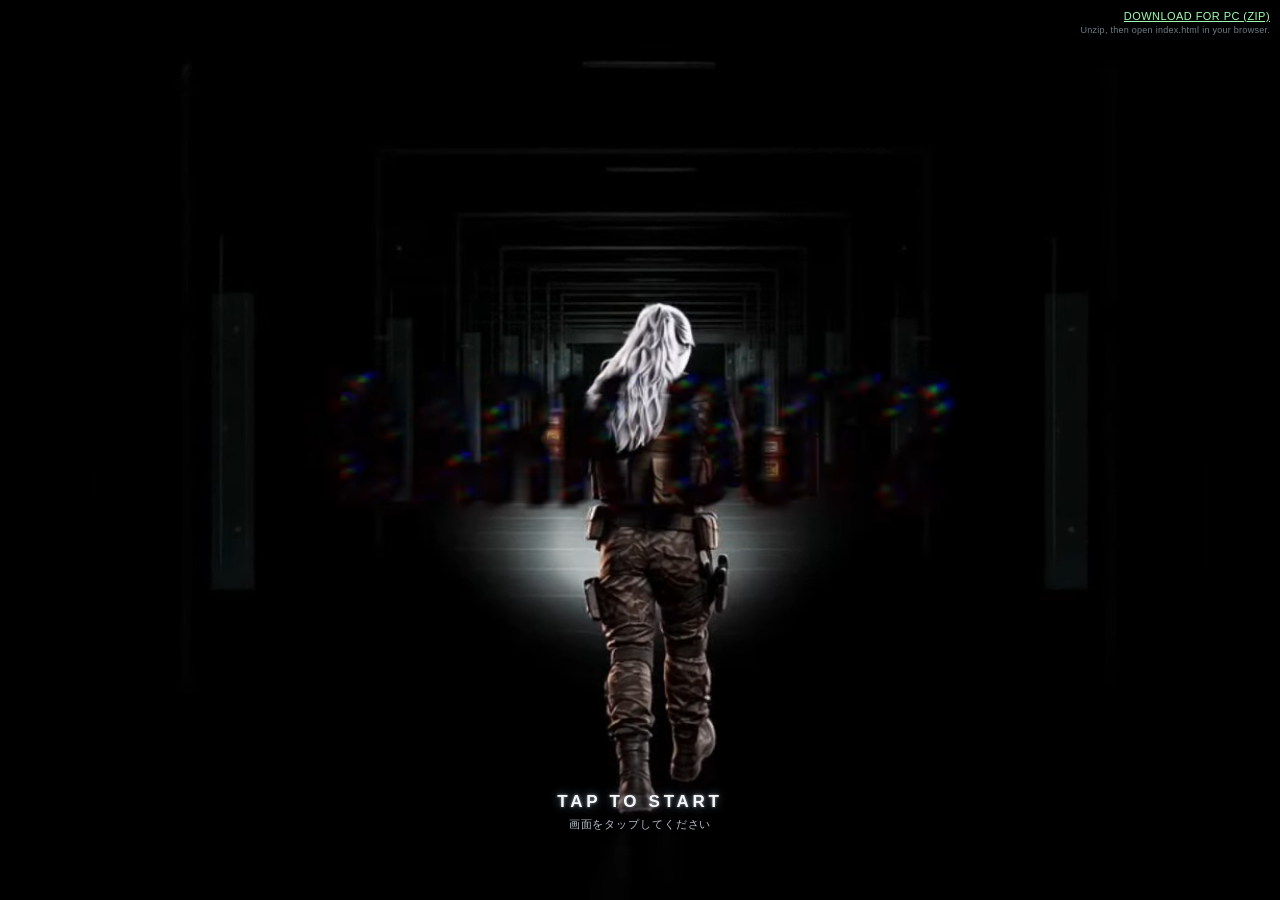
<file: index.html>
<!DOCTYPE html>
<html lang="ja">
<head>
<meta charset="UTF-8">
<meta name="viewport" content="width=device-width, initial-scale=1, maximum-scale=1, user-scalable=no, viewport-fit=cover">
<title>DARKOUT 2</title>
<!-- 9TH ROUND (spec sections 47-51): no favicon/apple-touch-icon/manifest
     icon/OG/Twitter-card tags existed at all before this round (confirmed
     by grep of the previous index.html) — these are new additions using
     the user-attached "DARK OUT" title/PLAYER/GABRIEL artwork, resized
     (never cropped or stretched — source is already a perfect 1:1 square,
     2576x2576) to each standard size. See the completion report for the
     explicit legibility finding: at true 16x16 the artwork is not
     recognizable, and at 32x32 the "DARK OUT" text is not legible either
     (only a rough red-silhouette impression survives) — this is reported
     as a known limitation rather than papering over it with an invented
     alternate design, per instruction. 180px+ (apple-touch-icon, manifest
     icon, OG/Twitter card) are all clearly legible. -->
<link rel="icon" type="image/png" sizes="32x32" href="assets/icon/favicon-32.png?v=1">
<link rel="icon" type="image/png" sizes="16x16" href="assets/icon/favicon-16.png?v=1">
<link rel="apple-touch-icon" sizes="180x180" href="assets/icon/apple-touch-icon.png?v=1">
<meta property="og:title" content="DARKOUT 2">
<meta property="og:type" content="website">
<meta property="og:image" content="assets/icon/og-image.jpg?v=1">
<meta name="twitter:card" content="summary_large_image">
<meta name="twitter:title" content="DARKOUT 2">
<meta name="twitter:image" content="assets/icon/og-image.jpg?v=1">
<link rel="stylesheet" href="style.css?v=2">
</head>
<body>

<!-- 29TH ROUND (item 10): every <button> in this file carries tabindex="-1".
     Root-cause investigation (fresh, not reusing the prior round's blur()-
     after-the-fact hypothesis) for "PAUSE→RESUME後、タップしないとGamepadが
     効かない" found that ALL input here is already driven by this game's own
     poll-based reading of navigator.getGamepads() (pollGamepad()) and
     pointerdown listeners — never by native browser focus+Enter/click
     activation. But gamepad-capable WebViews independently run their own
     native "D-PAD moves focus between focusable elements" accessibility
     bridge, entirely outside this game's control, which can silently steal
     the controller's D-PAD/stick input as native focus-navigation attempts
     instead of relaying it to the Gamepad API at all — exactly the
     "stuck until a touch resets focus" symptom reported, and NOT fixed
     reliably by blurring a specific element after a specific event (the
     prior round's togglePauseMenu() fix), since that only clears focus
     AFTER the fact and only at one call site. tabindex="-1" removes every
     button from the browser's own focus order everywhere on the page (not
     just PAUSE), so that native bridge has nothing to move focus TO in the
     first place — prevention at the root, layered on top of (not replacing)
     the existing blur() defense-in-depth calls. Pointer/touch/click
     activation is completely unaffected by tabindex. -->
<div id="rotate-notice">
  <div class="rotate-icon">&#8635;</div>
  <div>スマートフォンを横向きにしてください</div>
  <div class="rotate-sub">LANDSCAPE ONLY</div>
</div>

<div id="game-root">

  <canvas id="scene-canvas"></canvas>

  <!-- 5TH ROUND PART 17/18/19/20: real asset-readiness LOADING gate — this
       prototype previously had NONE at all (gameplay/input began the
       instant the page loaded, before sprites had actually arrived).
       Blocks the mode-select screen below until every REQUIRED image
       (all real character sprites + barrel) is genuinely confirmed loaded
       via checkAssetsReady() in game.js — never a fixed timer. 6TH ROUND:
       BGM is intentionally NOT part of this gate any more — see
       checkAssetsReady()'s own comment for the root-caused reason (mobile
       browsers can legitimately never reach a "buffered" audio state
       before a user gesture, which used to deadlock this screen at 98%
       forever on exactly the devices this game targets).
       6TH ROUND PART 3: the walk-loop below is a LOADING-SCREEN-ONLY
       visual — it reuses the player's real north-walk sprites but is
       driven by its own tiny interval in game.js, completely separate
       from state.player/state.enemy/the real game loop (see
       startLoadingWalkAnimation()). 7TH ROUND PART 1/2/3: the old
       "#loading-ground" scrolling-floor illusion is removed entirely — the
       spec explicitly asks for "the character himself slowly walking
       through darkness", not a fast-scrolling background standing in for
       walking. "#loading-spotlight" is a purely CSS radial-gradient cone
       positioned just ahead of the walk sprite (see style.css) — no new
       image asset. -->
  <div id="loading-screen">
    <!-- BOOT FLOW ROUND: official title/intro video, plays full-screen from
         the very first frame — see game.js's intro-video segment-loop logic
         for why currentTime is driven manually during LOADING (0.0-1.5s
         only) and switched to a native full-length loop() once assets hit
         100%. muted+playsinline+autoplay is what lets iOS Safari (and every
         other mobile browser's autoplay policy) start the VISUAL immediately
         with zero user gesture — audio unlock is handled entirely separately,
         at TAP TO START (see #tap-to-start-btn below), never here. poster is
         the video's own first frame (assets/video/loading_intro_poster.jpg)
         so there is never a black flash before the video's own data arrives. -->
    <!-- DIAGNOSIS ROUND (section 3): root-caused via a minimal isolated
         Playwright test (not just "the video element exists") that some
         Chromium builds report canPlayType('video/mp4; codecs="avc1..."')
         as "" and resolve to networkState=NETWORK_NO_SOURCE / error.code=4
         (MEDIA_ERR_SRC_NOT_SUPPORTED) for H.264/MP4 specifically — open-
         source Chromium distributed without the proprietary H.264 license
         lacks the decoder outright, and some real-world Linux/de-googled
         Android builds ship the same way. iOS Safari is the opposite case
         (MP4/H.264 required, WebM unsupported), so MP4 stays the FIRST
         <source> (tried first) for that audience; WebM/VP9 is added as a
         second source the browser falls through to whenever H.264 isn't
         available, rather than silently failing with no source at all. -->
    <!-- 9TH ROUND (spec section 37): OPENING LOOP VIDEO replaced with the
         new user-attached content — same dual-source H.264/VP9 pipeline,
         same duration/resolution as before (8.033s, 1920x864), converted
         from the attached HEVC/.mov source via this project's own
         established ffmpeg settings (matching the PREVIOUS loading_intro
         files' encode quality — see the completion report for exact
         codec/bitrate evidence). Filenames deliberately kept identical;
         only the cache-busting ?v= bumped 1->2 so browsers/CDNs fetch the
         new bytes instead of a cached copy of the old video under the same
         URL. -->
    <video id="intro-video" muted playsinline autoplay preload="auto" poster="assets/video/loading_intro_poster.jpg?v=2">
      <source src="assets/video/loading_intro.mp4?v=2" type="video/mp4">
      <source src="assets/video/loading_intro.webm?v=2" type="video/webm">
    </video>
    <!-- 第12次調整: LOADING-only video, reintroducing the two-video LOADING/
         OPENING split the BOOT FLOW ROUND (historical)/13TH ROUND had
         previously consolidated into one — see game.js's showTapToStart
         Prompt()/initLoadingVideo() for exactly how the two hand off. Sits
         ON TOP of #intro-video (later in DOM, same full-bleed positioning —
         see style.css) so it's the ONLY one visible during LOADING; both
         videos autoplay+loop from boot in parallel (never a src-swap), so
         the switch to #intro-video at 100% is a plain visibility toggle
         with no black-frame/stutter (the exact regression the 13TH ROUND's
         own investigation found with a two-video design that DIDN'T do
         this — see that round's own comment history). loading progression
         itself is entirely independent of this video's own duration/loop
         count (see checkAssetsReady() — video readiness is never part of
         REQUIRED_IMAGES). #intro-video itself (the OPENING video, above) is
         completely unmodified by this change. -->
    <video id="loading-video" muted playsinline autoplay loop preload="auto" poster="assets/video/loading_only_poster.jpg">
      <source src="assets/video/loading_only.mp4" type="video/mp4">
      <source src="assets/video/loading_only.webm" type="video/webm">
    </video>
    <!-- UI POLISH ROUND: the "DARK OUT 2" brand title is deliberately no
         longer shown on the LOADING gauge itself — the real intro video
         already carries the title/atmosphere, and a second, separate text
         title layered on top of it read as redundant clutter (explicit
         user request). Progress bar + percent are unchanged/still shown. -->
    <div id="loading-gauge-wrap">
      <div id="loading-status">LOADING... <span id="loading-pct">0</span>%</div>
      <div id="loading-bar-track"><div id="loading-bar-fill"></div></div>
      <div id="loading-eta">CALCULATING...</div>
    </div>
    <!-- BOOT FLOW ROUND: a single, unified LOAD ERROR display — shown ONLY
         when checkAssetsReady() finds a genuine (not merely slow/pending)
         required-asset failure, and never alongside TAP TO START (see
         showLoadError() in game.js: it forces tap-to-start-btn back to
         hidden the instant it appears, closing off the one path that used
         to let these two overlap). -->
    <div id="loading-error-box" hidden>
      <div id="loading-error-title" data-en="LOAD ERROR" data-ja="読み込みエラー">LOAD ERROR</div>
      <div id="loading-error-text" data-en="Some required files failed to load. Please check your connection and reload." data-ja="必須ファイルの読み込みに失敗しました。通信環境をご確認の上、再読み込みしてください。">Some required files failed to load. Please check your connection and reload.</div>
      <button type="button" tabindex="-1" id="loading-reload-btn" data-en="RELOAD" data-ja="再読み込み">RELOAD</button>
    </div>
    <!-- BOOT FLOW ROUND: appears ONLY once LOADING genuinely reaches 100%
         (see the state.assetsReady transition in frame()) — never before.
         This is the new, sole audio-unlock gesture for the whole app (see
         handleTapToStart() in game.js); CONTROLLER/TOUCH PANEL selection
         below no longer needs to double as that gesture, though it still
         harmlessly retries the same idempotent tryStartBgm() as defense in
         depth. Deliberately a plain click/pointer target only — never wired
         into pollGamepad()'s button handling, so a gamepad press alone can
         never skip past it (spec's own explicit requirement). -->
    <!-- UI POLISH ROUND: split into a main line (keeps the existing EN/JA
         lang-toggle behavior, unchanged — applyUiLang() still finds this
         inner span via its own data-en/data-ja) and a fixed sub-guide line
         underneath (deliberately NOT lang-toggle-driven — always the same
         Japanese guide text, per explicit request, regardless of which
         language the main line is currently showing). The outer <button>
         stays the single click target; handleTapToStart()'s listener is
         unchanged (still bound to #tap-to-start-btn itself, which still
         receives the click regardless of which inner span was tapped). -->
    <button type="button" tabindex="-1" id="tap-to-start-btn" hidden>
      <span id="tap-to-start-main" data-en="TAP TO START" data-ja="タップしてスタート">TAP TO START</span>
      <span id="tap-to-start-sub">画面をタップしてください</span>
    </button>
    <!-- 22ND ROUND (real-device report item 11): PC DOWNLOAD — moved here
         (top-right of the FIRST screen — background loop video + TAP TO
         START, i.e. this #loading-screen) from #mode-select-screen's own
         #pc-download-row below the CONTROLLER/TOUCH PANEL choice, per
         explicit request; referenced ALEXIA's own equivalent top-right
         "DOWNLOAD PC VERSION" placement/positioning for where this class of
         control belongs, but NOT its dynamic pointer-type-gated visibility
         or its separate PC-package build system — this project's existing,
         already-verified approach (a plain link straight to GitHub's own
         "download repository as ZIP" endpoint for this exact branch, see
         the 13TH ROUND's own comment, preserved verbatim below with the
         SAME href/hint text, not a new URL or package) is kept completely
         unchanged, only relocated. Sits outside #tap-to-start-btn (a
         separate sibling element, not nested inside it), so tapping this
         link can never also trigger handleTapToStart()'s own click
         listener (scoped to that one button only — see its own comment) —
         no stopPropagation() needed, unlike ALEXIA's version which nests
         its button inside a whole-overlay tap-to-unlock listener. Always
         visible (same as before this round), not gated by device/pointer
         type, since the ORIGINAL #pc-download-row was never gated either —
         relocating is not licence to add new conditional-visibility logic
         nobody asked for. -->
    <div id="pc-download-row-top">
      <a id="pc-download-link" href="https://github.com/andre20290810/DARKOUT-TPS/archive/refs/heads/main.zip" data-en="DOWNLOAD FOR PC (ZIP)" data-ja="PC版をダウンロード（ZIP）">DOWNLOAD FOR PC (ZIP)</a>
      <div id="pc-download-hint" data-en="Unzip, then open index.html in your browser." data-ja="解凍後、index.htmlをブラウザで開いてください">Unzip, then open index.html in your browser.</div>
    </div>
  </div>

  <!-- 6TH ROUND PART 7/8/9/10/11/12: replaces the old "TAP TO START"
       prompt entirely. Shown only once checkAssetsReady() is genuinely
       true. The two mode buttons are each, in a single gesture, the
       Audio-unlock gesture AND the gameplay-start trigger AND the touch-UI
       visibility decision (see handleModeSelect() in game.js) — never a
       second confirmation step. The store link and language toggle are
       deliberately separate controls that do neither of those things. -->
  <div id="mode-select-screen" hidden>
    <button type="button" tabindex="-1" id="lang-toggle-btn" data-en="日本語へ切り替え" data-ja="SWITCH TO ENGLISH">日本語へ切り替え</button>
    <div id="mode-select-title">DARK OUT 2</div>
    <div id="mode-select-subtitle" data-en="CHOOSE HOW TO PLAY" data-ja="操作方法を選んでください">CHOOSE HOW TO PLAY</div>
    <button type="button" tabindex="-1" id="mode-btn-controller" class="mode-btn" data-en="PLAY WITH WIRELESS CONTROLLER" data-ja="ワイヤレスコントローラーで遊ぶ">PLAY WITH WIRELESS CONTROLLER</button>
    <button type="button" tabindex="-1" id="mode-btn-touch" class="mode-btn" data-en="PLAY WITH TOUCH CONTROLS" data-ja="タッチ操作で遊ぶ">PLAY WITH TOUCH CONTROLS</button>
    <div id="controller-store-row">
      <div id="controller-store-question" data-en="DON'T HAVE A WIRELESS CONTROLLER?" data-ja="ワイヤレスコントローラーをお持ちでないですか?">DON'T HAVE A WIRELESS CONTROLLER?</div>
      <a id="controller-store-link" href="#" target="_blank" rel="noopener" data-en="GET A WIRELESS CONTROLLER" data-ja="ワイヤレスコントローラーを購入する">GET A WIRELESS CONTROLLER</a>
    </div>
    <!-- 22ND ROUND (real-device report item 11): PC DOWNLOAD moved OUT of
         this screen entirely — see #pc-download-row-top's own comment in
         #loading-screen above (the new location, top-right of the very
         first TAP TO START screen) for the full rationale. This screen
         (TOUCH PANEL / CONTROLLER selection) no longer hosts it. -->
  </div>

  <!-- Main gameplay BGM ("AFTER THE LIMITS"). loop: this is a continuous
       gameplay track, expected to keep playing across the whole AUTO MODE
       sequence, well past a single loop of the song. Playback itself is
       driven from game.js (tryStartBgm()/togglePauseMenu()) — never
       autoplay="" here, since browsers require a real user gesture before
       audio with sound may start. -->
  <audio id="bgm-audio" src="assets/audio/after_the_limits.mp3" loop preload="auto"></audio>

  <!-- RUN FLOW SYSTEM: ENDING / RESULT BGM ("ENTER INTO ETERNITY Ver.2.0").
       Deliberately a SEPARATE <audio> element from #bgm-audio above, never
       looped (plays once through from GAME CLEAR onward) — beginEnding()
       in game.js pauses #bgm-audio and plays this exactly once (guarded by
       state.run.endingBgmStarted), and RESULT's own 60-second gate reads
       this element's real currentTime, never a setTimeout.
       14TH ROUND (PC LOAD ERROR investigation): preload was "auto", so this
       4.8MB file was fetched eagerly at page load — never gating the
       LOADING screen itself (audio never blocks the % gate, see
       checkAssetsReady()'s own comment), but still competing for the same
       limited browser connection pool/bandwidth against the ~84MB of
       REQUIRED images during the exact window real-device PC reports showed
       as abnormally slow. ENDING is only reachable after a full playthrough
       (many minutes of lead time), so there is no benefit to fetching it
       this early — changed to preload="none" so the browser defers the
       request entirely until beginEnding()'s own .play() call actually
       needs it, freeing bandwidth for the required images during the
       critical initial load. -->
  <audio id="ending-bgm-audio" src="assets/audio/enter_into_eternity.mp3" preload="none"></audio>

  <!-- 28TH ROUND item 7: visible guide for the case where the mode-select
       tap/press did NOT actually unlock audio (real-device autoplay-policy
       edge case) or, in CONTROLLER mode, no gamepad button press has been
       detected yet — see showTapEnableGuideIfNeeded()/hideTapEnableGuide()
       in game.js for the exact appear/disappear/reappear rules. Hidden by
       default; never shown at all on the (overwhelmingly common) path where
       the mode-select gesture itself already unlocked everything. -->
  <div id="tap-enable-guide" hidden data-en="Tap once to enable audio and controller." data-ja="タップして音声とコントローラーを有効にしてください">Tap once to enable audio and controller.</div>

  <!-- HUD: health / ammo / stealth / theme / enemy HP / FOCUS, kept as static DOM nodes updated via textContent/style only (no per-frame element creation) -->
  <div id="hud">
    <div id="hud-top-left">
      <div id="hp-row">
        <div id="hp-label">HP</div>
        <div id="hp-bar-track"><div id="hp-bar-fill"></div></div>
        <!-- 3-LIFE SYSTEM (spec sections 8-12): simple "x3"-style readout
             next to the existing single HP gauge — no HUD redesign, no
             second/third HP bar. Text set by updateHud() in game.js. -->
        <div id="life-count-readout">&times;3</div>
      </div>
      <!-- 9TH ROUND (item 36): ESCAPE MODE's own TIME LIMIT readout — hidden
           in COMBAT MODE via CSS (body.escape-mode gate), shown only while
           state.gameMode==='escape'. 12TH ROUND (items 48-49): relabeled
           SURVIVE MM:SS in red — same underlying timer/CLEAR SEQUENCE, text
           only. -->
      <div id="escape-timeleft-readout">SURVIVE <span id="escape-timeleft-value">01:30</span></div>
    </div>
    <div id="hud-top-right">
      <div id="stealth-readout">STEALTH <span id="stealth-state">OFF</span></div>
    </div>
    <!-- 4th round PART 23: enemy HP gauge — did not exist before this
         round (enemy.hp was never wired to any UI or any damage source;
         see game.js updateBullets()'s own root-cause comment). Name +
         bar both switch with the current enemy (spawnEnemy()/updateHud()). -->
    <div id="enemy-hud">
      <div id="enemy-name">ROID 1</div>
      <div id="enemy-hp-bar-track"><div id="enemy-hp-bar-fill"></div></div>
    </div>
    <!-- 12TH ROUND PART A (spec section 3): dedicated 3-bar HUD for the
         run's opening 3-simultaneous-DRONE encounter (state.droneWave.
         simultaneousMode) — #enemy-hud above stays the single-enemy display
         for every other encounter and is simply hidden while this is shown
         (see updateHud() in game.js), never repurposed/reused as bar #1, so
         no other encounter's HUD logic needs to change at all. Hidden by
         default; each bar is independently non-overlapping. -->
    <div id="drone-squad-hud" hidden>
      <div class="drone-squad-row"><div class="drone-squad-name">DRONE 1</div><div class="drone-squad-bar-track"><div id="drone-squad-bar-fill-0" class="drone-squad-bar-fill"></div></div></div>
      <div class="drone-squad-row"><div class="drone-squad-name">DRONE 2</div><div class="drone-squad-bar-track"><div id="drone-squad-bar-fill-1" class="drone-squad-bar-fill"></div></div></div>
      <div class="drone-squad-row"><div class="drone-squad-name">DRONE 3</div><div class="drone-squad-bar-track"><div id="drone-squad-bar-fill-2" class="drone-squad-bar-fill"></div></div></div>
    </div>
    <!-- 4th round PART 17: FOCUS gauge (LB / AUTO AIM resource). -->
    <div id="focus-hud">
      <div id="focus-label">FOCUS</div>
      <div id="focus-bar-track"><div id="focus-bar-fill"></div></div>
    </div>
    <!-- 10TH ROUND (items 25-27): AMMO now lives in exactly ONE place —
         directly under FOCUS (the old top-right #ammo-readout and the 9TH
         ROUND under-HP readout are both removed). current/MAGAZINE
         CAPACITY (not the old RESERVE-POOL pairing) is what matters for
         moment-to-moment play; #ammo-hud-reserve-total surfaces the
         internal reserve pool too since it still exists and appears in
         DEBUG. -->
    <div id="ammo-hud">
      <div id="ammo-hud-readout">AMMO <span id="ammo-hud-count">12</span>/<span id="ammo-hud-mag">12</span></div>
      <div id="ammo-hud-reloading" hidden>RELOADING...</div>
    </div>
    <div id="hud-center-warning" hidden></div>
    <!-- RUN FLOW SYSTEM: persistent "distance to the exit" readout (spec
         section 12) — shown from game start through ESCAPE_COMPLETE,
         updated by updateHud() in game.js. Deliberately NOT a "STAGE 1/5"
         counter, per the explicit spec instruction. -->
    <div id="distance-readout">EXIT <span id="distance-readout-value">15000</span>m</div>
    <!-- 12TH ROUND PART A (spec sections 5-6): "WARNING" is now a HUD
         element paired with EXIT (directly below it), not text drawn at
         each falling debris piece's own world position — see
         renderCollapseObstacles() in game.js, whose old per-debris
         'WARNING!!' draw is removed. Shown/hidden by updateHud() from a
         single boolean (ANY debris currently in its pre-landing warning
         window), so at most ONE "WARNING" is ever visible no matter how
         many debris pieces are active simultaneously. -->
    <div id="exit-warning-readout" hidden>WARNING</div>
  </div>
  <!-- 20TH ROUND: #theme-label moved OUT of #hud (was a child) so R20's
       `body.ending-active #hud { display:none; }` rule (see style.css)
       cannot ever collapse it. ROOT CAUSE this fixed: renderEscapePlayer()'s
       label-overlap clamp (computeEscapePlayerRectClamped(), see game.js)
       and R19's own GABRIEL/ADAM COMBAT approach-border clamp both read
       themeLabelEl.getBoundingClientRect().top LIVE every frame — a
       display:none ancestor collapses that rect to all-zeros, which pushed
       the ESCAPE player's clamped Y far off-screen (measured dy=-183px on a
       390px-tall viewport) the instant #hud (and therefore #theme-label
       inside it) went display:none for ENDING. Moving it to a sibling
       position, still directly after #hud in the DOM (same visual spot:
       #hud itself uses inset:0, so a position:absolute descendant of it and
       an identically-positioned sibling render identically — verified via
       screenshot), fixes this without touching either clamp function, and
       incidentally also means the stage-name label stays visible through
       ENDING (harmless ambient text, not named in this round's hide list —
       see this round's report for the visual read). -->
  <div id="theme-label" class="hud-bottom-center">LAB / EXPERIMENT AREA</div>

  <!-- RUN FLOW SYSTEM: shared short banner reused across every transition
       phase (COMBAT_INTRO's enemy-name/BATTLE, EVACUATION_WARNING's
       WARNING/EVACUATE text, ESCAPE_COMPLETE, GAME_OVER) — a single
       reusable DOM overlay rather than one-off elements per message, shown/
       hidden and re-texted from game.js (showRunBanner()/hideRunBanner()). -->
  <div id="run-flow-banner" hidden>
    <div id="run-flow-banner-title"></div>
    <div id="run-flow-banner-sub"></div>
  </div>

  <!-- 19TH ROUND (spec sections 10-13, 37): SKIP button — investigation
       found NO pre-existing SKIP feature anywhere in the codebase (no DOM
       element, no game.js logic, no unlock-timer distinct from the 60s
       RESULT gate below). Per the round's own explicit instruction not to
       invent a new arbitrary seconds-based unlock value
       ("今回は新しい秒数指定ではない"), this new button is available
       immediately once ENDING begins (no added delay) and simply fires the
       SAME transition-to-RESULT code the 60s gate itself calls (see
       updateEndingPhase()'s own code and this button's click handler in
       game.js) — it does not change the 60s gate's own timing/logic at all,
       it only lets the player reach that exact same RESULT state sooner by
       explicit choice. Hidden again the instant RESULT begins (nothing left
       to skip once RESULT/QUIT/ARTIST PAGE are already showing). Positioned
       bottom-right, clear of PAUSE (top-center) and the gameplay HUD
       (top-right) — see style.css's own comment for the exact offsets. -->
  <button type="button" tabindex="-1" id="ending-skip-btn" hidden>SKIP</button>

  <!-- 21ST ROUND (real-device report item 3): the ENDING scene (before
       RESULT appears) had no text at all — real-device feedback called this
       stretch "演出面で少し寂しい". Added a bottom-anchored, sequential
       line-by-line fade-in message, timed against the ENDING BGM's OWN real
       playback progress (endingBgmAudioEl.currentTime, read via
       updateEndingPhase()'s existing `played` variable — the SAME value
       already driving the 60s RESULT gate, not a separate real-time clock),
       per the round's own explicit "ENDING曲が流れている時間そのものを演出
       時間として活用してください". The last line is EXACTLY "Thank you for
       playing" (never "Thank you for your playing" — explicit round
       instruction) — a deliberately separate element from the PRE-EXISTING
       #result-thanks "THANK YOU FOR PLAYING!!" banner below, which lives on
       the RESULT screen (a later, distinct beat per the round's own stated
       priority order ENDING映像・音楽→ENDINGメッセージ→Thank you for
       playing→RESULT→QUIT/ARTIST PAGE) and is completely untouched this
       round. Hidden again the instant RESULT begins (see showResultScreen()
       in game.js) so it never visually overlaps #result-thanks/#result-
       panel once RESULT layers on top of the still-playing ENDING scene. -->
  <div id="ending-message" hidden aria-hidden="true">
    <div class="ending-line">You made it out alive.</div>
    <div class="ending-line">The engine goes quiet.</div>
    <div class="ending-line">Until next time.</div>
    <div class="ending-line ending-line--thanks">Thank you for playing</div>
  </div>

  <!-- RUN FLOW SYSTEM: RESULT screen — shown as a UI layer on top of the
       still-rendering/still-playing ENDING scene (canvas + ending BGM both
       keep going underneath, per spec addendum section 5). Gamepad-
       navigable via the SAME focus-index + up/down-edge +
       .gamepad-focused pattern #mode-select-screen already uses (see
       updateResultFocusUI()/pollGamepad()'s own RESULT branch in game.js)
       — no second parallel input scheme invented. ARTIST PAGE is a real
       <a> (href="#" placeholder, matching #controller-store-link's own
       existing precedent) rather than a fabricated URL.
       19TH ROUND (spec sections 8-9, 36): #result-thanks (THANK YOU FOR
       PLAYING) moved OUT of the centered #result-panel flex column into its
       own sibling element, absolutely positioned at the BOTTOM of
       #result-screen with a safe margin above the true screen edge (see
       style.css) — previously it sat inline between RANK and QUIT/ARTIST
       PAGE, i.e. vertically centered with the rest of the panel, not "画面
       下部" as spec asks. Kept as a sibling (not nested inside
       #result-panel) specifically so its position is independent of however
       tall the stat-row list above happens to be. -->
  <div id="result-screen" hidden>
    <div id="result-overlay-dim"></div>
    <div id="result-panel">
      <div id="result-title">RESULTS</div>
      <!-- 7TH ROUND 4th sub-part (spec section 17): RANK is now CLEAR TIME +
           CONTINUE COUNT, not SCORE — both are now shown alongside RANK so
           the number actually driving the rank is visible, not hidden
           behind a score that no longer determines it. SCORE itself is
           kept on-screen (harmless, still genuinely tracked) rather than
           removed. -->
      <div class="result-stat-row">CLEAR TIME <span id="result-time-value">00:00</span></div>
      <div class="result-stat-row">CONTINUE <span id="result-continue-value">0</span></div>
      <div class="result-stat-row">SCORE <span id="result-score-value">0</span></div>
      <div class="result-stat-row">RANK <span id="result-rank-value">D</span></div>
      <!-- 21ST ROUND (real-device report item 4): QUIT/ARTIST PAGE were
           reading as generic full-width "UI buttons", too prominent for a
           closing screen — real-device feedback specifically named these
           two (not GAME OVER's own CONTINUE/QUIT, a different screen that
           still uses .result-btn unmodified below). Wrapped in their own
           row (#result-nav-row) so ITS OWN gap can be tightened without
           touching #result-panel's gap (which also spaces the stat rows
           above, untouched). Sizing/restyling itself lives in style.css,
           scoped to these two IDs specifically — see that comment for why
           .result-btn/#gameover-continue-btn/#gameover-quit-btn are
           unaffected. QUIT keeps its own existing click handler (game.js) —
           only appearance changed there, not behavior/gamepad-focus wiring
           (.result-btn.gamepad-focused still applies to both, since the
           class itself is untouched).
           22ND ROUND (real-device report item 3): ARTIST PAGE's href is now
           the real, explicitly-supplied TuneCore artist URL (no longer the
           href="#" placeholder) — root cause of "QUITと同じ挙動になる" was
           that a real <a target="_blank" href="#"> with no e.preventDefault()
           anywhere still runs the BROWSER's own native anchor navigation
           (to "#", in a new tab per target="_blank") alongside game.js's own
           click handler, which itself was a no-op against the placeholder
           (see activateResultFocusedButton()'s own `href !== '#'` guard) —
           on a real device that native navigation opened what looked like a
           fresh copy of the game (TAP TO START again), reading exactly like
           QUIT even though no QUIT/reload code ever ran. Fixed at both ends:
           this real href lets the anchor's OWN native click/target=_blank
           behavior do the actual navigation correctly (same "set a real
           href, let the browser handle it" pattern this file's own
           #controller-store-link already establishes for CONTROLLER_STORE_
           URL — see its comment), and game.js's click listener no longer
           also calls activateResultFocusedButton() (which would otherwise
           open a SECOND redundant tab) — see that listener's own comment. -->
      <div id="result-nav-row">
        <button type="button" tabindex="-1" id="result-quit-btn" class="result-btn result-nav-btn">QUIT</button>
        <a id="result-artist-btn" class="result-btn result-nav-btn result-nav-btn--link" href="https://www.tunecore.co.jp/artists?id=1140292" target="_blank" rel="noopener">ARTIST PAGE</a>
      </div>
    </div>
    <div id="result-thanks">THANK YOU FOR PLAYING!!</div>
  </div>

  <!-- 7TH ROUND 4th sub-part (spec sections 13-15): GAME OVER screen — a
       new interactive overlay (previously GAME OVER auto-advanced straight
       to RESULT after 1500ms with no player choice at all). Mirrors
       #result-screen's own structure/CSS classes exactly (.result-btn,
       .result-stat-row, .gamepad-focused) rather than inventing a second
       visual language. CONTINUE is hidden/disabled by game.js when the
       death happened in ESCAPE mode (spec section 15: ESCAPE death's
       CONTINUE semantics are explicitly unresolved this round — see the
       completion report's STOP item), leaving only QUIT in that case. -->
  <div id="gameover-screen" hidden>
    <div id="gameover-overlay-dim"></div>
    <div id="gameover-panel">
      <div id="gameover-title">GAME OVER</div>
      <div class="result-stat-row" id="gameover-continue-row">CONTINUE COUNT <span id="gameover-continue-count-value">0</span></div>
      <button type="button" tabindex="-1" id="gameover-continue-btn" class="result-btn">CONTINUE</button>
      <button type="button" tabindex="-1" id="gameover-quit-btn" class="result-btn">QUIT</button>
    </div>
  </div>

  <!-- 4th round: PAUSE button — deliberately OUTSIDE #touch-controls so it
       stays visible/usable even while touch controls are hidden (spec:
       "PAUSEボタン等、ゲーム進行上必要な最低限のUIまで消さないよう"). -->
  <button type="button" tabindex="-1" id="pause-btn">PAUSE</button>

  <!-- 4th round PART 6/7: PAUSE menu overlay — TOUCH CONTROLS ON/OFF toggle.
       7TH ROUND PART 11: CONTROLLER AIM SENSITIVITY (LOW/NORMAL/HIGH) added
       below it — CONTROLLER-only (see controllerAimSensitivity in game.js),
       TOUCH AIM is managed independently and never reads this setting.
       12TH ROUND (items 1-10): PAUSE MENU becomes the single home for every
       dev/test control that previously sat directly on the normal play
       screen — ENEMY SELECT/AUTO MODE, STAGE TYPE, GAME MODE, DEBUG
       DISPLAY ON/OFF, COPY DEBUG. Every element below (#theme-switch/
       #gamemode-switch/#enemy-switch/#r10-debug-panel's own COPY DEBUG
       button) is the SAME node/id/click-handler that existed before this
       round — only their DOM location + CSS positioning moved (see
       style.css); no logic was duplicated or reimplemented. -->
  <div id="pause-menu" hidden>
    <div id="pause-panel">
      <div id="pause-title">PAUSE</div>
      <!-- 13TH ROUND (spec sections 43-48): PLAYER LIFE — placed above TOUCH
           CONTROLS per explicit spec ("TOUCH CONTROL ON/OFFより上へ配置").
           INFINITE blocks normal-damage HP loss via state.player.infiniteLife
           (see setPlayerLifeMode() in game.js) rather than a huge HP number.
           22ND ROUND (real-device report item 10): "デフォルトLIFEを300に"
           — this first tier's value/label reverted 500->300 (see game.js's
           PLAYER_MAX_HP declaration comment for why 300, not a new guess);
           still the default/active tier, still first in the row. -->
      <div class="pause-menu-label">PLAYER LIFE</div>
      <div id="player-life-row">
        <button type="button" tabindex="-1" data-life="300" class="pause-menu-btn player-life-btn active">300</button>
        <button type="button" tabindex="-1" data-life="1000" class="pause-menu-btn player-life-btn">1000</button>
        <button type="button" tabindex="-1" data-life="2000" class="pause-menu-btn player-life-btn">2000</button>
        <button type="button" tabindex="-1" data-life="infinite" class="pause-menu-btn player-life-btn">INFINITE</button>
      </div>

      <button type="button" tabindex="-1" id="touch-controls-toggle" class="pause-menu-btn">TOUCH CONTROLS : OFF</button>
      <!-- 13TH ROUND (spec sections 19-24): replaced the old 3-button SLOW/
           STANDARD/FAST row with a real horizontal slider + tick marks, per
           explicit real-device report that the button-only UI wasn't
           reading as the requested "目盛り" presentation. The underlying
           storage/apply mechanism (controllerAimSensitivity in game.js,
           read fresh every frame, applied identically to both LIGHT and
           CROSSHAIR — see that variable's own comment) is completely
           unchanged; only this control surface changed. Native <datalist>
           ticks (list="aim-sens-ticks") give the "multiple visible steps,
           not just 3 points" requirement without hand-drawn tick markup.
           15TH ROUND (real-device report, spec sections 16-18/33-35):
           min/max/default range redesigned entirely around real edge-to-
           edge screen-crossing TIME rather than arbitrary multipliers — the
           OLD range (0.30-1.00) let even its own minimum cross the full
           screen width in ~0.82 real seconds at full stick deflection, far
           too fast for precision aiming (confirmed by direct measurement,
           see AIM_SENSITIVITY_PRESETS's own comment in game.js). New range
           0.06 (LOW, ~4.1s edge-to-edge — genuine precision) to 0.60
           (HIGH, ~0.41s — fast snap-turn), SLOW/STANDARD/FAST preset
           VALUES (0.06/0.20/0.60, see AIM_SENSITIVITY_PRESETS in game.js)
           sitting on this range as tick positions, same as before. -->
      <div id="aim-sens-label" class="pause-menu-label">CONTROLLER AIM SENSITIVITY</div>
      <div id="aim-sens-slider-row">
        <span class="aim-sens-edge-label">SLOW</span>
        <input type="range" tabindex="-1" id="aim-sens-slider" min="0.06" max="0.60" step="0.01" list="aim-sens-ticks">
        <span class="aim-sens-edge-label">FAST</span>
      </div>
      <datalist id="aim-sens-ticks">
        <option value="0.06"></option>
        <option value="0.10"></option>
        <option value="0.14"></option>
        <option value="0.18"></option>
        <option value="0.20"></option>
        <option value="0.22"></option>
        <option value="0.26"></option>
        <option value="0.30"></option>
        <option value="0.34"></option>
        <option value="0.38"></option>
        <option value="0.42"></option>
        <option value="0.46"></option>
        <option value="0.50"></option>
        <option value="0.54"></option>
        <option value="0.60"></option>
      </datalist>

      <div class="pause-menu-label">STAGE TYPE</div>
      <div id="theme-switch">
        <button type="button" tabindex="-1" data-theme="lab" class="theme-btn active">LAB</button>
        <button type="button" tabindex="-1" data-theme="armored" class="theme-btn">ARMORED</button>
        <button type="button" tabindex="-1" data-theme="escape" class="theme-btn">ESCAPE</button>
      </div>

      <div class="pause-menu-label">GAME MODE</div>
      <div id="gamemode-switch">
        <button type="button" tabindex="-1" data-gamemode="combat" class="gamemode-btn active">COMBAT MODE</button>
        <button type="button" tabindex="-1" data-gamemode="escape" class="gamemode-btn">ESCAPE MODE</button>
      </div>

      <div class="pause-menu-label">ENEMY SELECT / AUTO MODE</div>
      <!-- 13TH ROUND (spec section 18): real-device report — the old single
           flex-wrap row (7 variable-width buttons) wrapped unevenly (ADAM
           alone, off-center, on its own row-2). Restructured into two
           explicit row divs so row 2 (GABRIEL/ADAM SPHERE/ADAM) is always
           exactly those 3 buttons, evenly spaced — see #enemy-switch-row2's
           own CSS. Selection values/data-enemy attributes/event wiring are
           completely unchanged — this is a pure layout restructure. -->
      <div id="enemy-switch">
        <div id="enemy-switch-row1">
          <button type="button" tabindex="-1" data-enemy="auto" class="enemy-btn active">AUTO</button>
          <button type="button" tabindex="-1" data-enemy="drone" class="enemy-btn">DRONE</button>
          <button type="button" tabindex="-1" data-enemy="roid1" class="enemy-btn">ROID 1</button>
          <button type="button" tabindex="-1" data-enemy="roid2" class="enemy-btn">ROID 2</button>
        </div>
        <div id="enemy-switch-row2">
          <button type="button" tabindex="-1" data-enemy="gabriel" class="enemy-btn">GABRIEL</button>
          <button type="button" tabindex="-1" data-enemy="adamSphere" class="enemy-btn">ADAM SPHERE</button>
          <button type="button" tabindex="-1" data-enemy="adam" class="enemy-btn">ADAM</button>
        </div>
      </div>

      <div class="pause-menu-label">DEBUG</div>
      <button type="button" tabindex="-1" id="pause-debug-toggle" class="pause-menu-btn">DEBUG DISPLAY : OFF</button>
      <div id="r10-dbg-copy-row">
        <button type="button" tabindex="-1" id="r10-dbg-copy-btn" class="pause-menu-btn">COPY DEBUG</button>
        <span id="r10-dbg-copy-status"></span>
      </div>

      <button type="button" tabindex="-1" id="pause-resume-btn" class="pause-menu-btn">RESUME</button>
      <!-- 13TH ROUND (spec sections 38-41): ENDING test button, directly
           below RESUME per explicit spec. Connects to the SAME real
           beginRunEnding()/ENDING/RESULT flow a genuine game-clear uses —
           no separate/fake ENDING implementation (see its click handler in
           game.js).
           17TH ROUND: real-device report — ENDING BGM sometimes started
           mid-game during ordinary PAUSE/RESUME cycling. The play()-time
           guards themselves were re-verified correct (10-cycle Playwright
           QA: zero unintended play() calls — see game.js's own comment on
           the phase guard), but this button sits directly below RESUME with
           identical styling and a plain "ENDING" label — on a real touch
           screen, a mis-tap landing just south of RESUME (exactly the kind
           of repeated open/close/open/close operation the report
           describes) can land on this REAL, always-live button instead,
           which genuinely does start ENDING/its BGM by design (this is a
           legitimate trigger path, not a bug — see §25 of the round spec).
           Given the spec explicitly requires this button's own function to
           keep working unchanged (a direct tap must still reach ENDING/
           RESULT for QA), the fix here is UI-only: extra spacing +
           an unambiguous "(TEST)" label so it reads as a deliberate
           developer action, not a normal menu item — never a hidden/
           removed/confirm-gated button, so no existing QA automation that
           clicks it directly is affected. -->
      <button type="button" tabindex="-1" id="pause-ending-btn" class="pause-menu-btn pause-menu-btn-ending-test">ENDING (TEST)</button>
    </div>
  </div>

  <!-- Debug / FPS panel — 12TH ROUND (item 5): no longer always-visible on
       the normal play screen; shown only while state.debugPanelVisible
       (see the DEBUG DISPLAY toggle above), same as #r10-debug-panel. -->
  <div id="debug-panel" hidden>
    <div>FPS <span id="dbg-fps">--</span></div>
    <div>FRAME <span id="dbg-frametime">--</span>ms</div>
    <div>DPR <span id="dbg-dpr">--</span></div>
    <div>GAMEPAD <span id="dbg-gamepad">NONE</span></div>
    <div>STATE <span id="dbg-state">--</span></div>
  </div>

  <!-- 8TH ROUND: real-device DEBUG MODE panel. 12TH ROUND (items 6-9):
       visibility now follows state.debugPanelVisible (toggled from PAUSE
       MENU's DEBUG DISPLAY button above, on ANY URL) instead of only
       ?debug=1 — see DEBUG_MODE/DEBUG_URL_FLAG in game.js. `hidden` here is
       still the default. Deliberately compact/small (own scroll region,
       small font) so it cannot obstruct mobile-landscape gameplay;
       positioned bottom-left. Its own COPY DEBUG button now lives in the
       PAUSE MENU instead (moved above) — this element keeps every OTHER
       field (GAME/PLAYER/AMMO/FIRE/SHOT/ENEMY/INPUT/EVENT LOG). -->
  <div id="r10-debug-panel" hidden>
    <div id="r10-dbg-title">DEBUG</div>
    <div id="r10-dbg-game"></div>
    <div id="r10-dbg-player"></div>
    <div id="r10-dbg-ammo"></div>
    <div id="r10-dbg-fire"></div>
    <div id="r10-dbg-shot"></div>
    <div id="r10-dbg-enemy"></div>
    <!-- 30TH ROUND item 29: FOCUS/ESCAPE DECOY/DRONE WAVE field groups —
         all new this round (GAMEPAD/INPUT/FIRE above are pre-existing). -->
    <div id="r10-dbg-focus"></div>
    <div id="r10-dbg-decoy"></div>
    <div id="r10-dbg-dronewave"></div>
    <div id="r10-dbg-input"></div>
    <div id="r10-dbg-log-title">EVENT LOG</div>
    <div id="r10-dbg-log"></div>
  </div>

  <!-- On-screen touch fallback controls (for testing without a controller).
       4th round PART 6: default HIDDEN (see game.js setTouchControlsVisible()
       / style.css's default-hidden rule) — toggled ON/OFF from PAUSE only.
       The touch input implementation itself (makeVirtualStick()/
       wireButton() listeners) is completely unchanged; only visibility. -->
  <!-- 7TH ROUND 4th sub-part (spec sections 19-28): TOUCH UI redesign.
       GAMEPAD mapping (pollGamepad()) is completely untouched — this block
       only changes touch DOM/CSS/pointer-handler input routing. Removed
       controls (STEALTH, N-DASH/S-STEP/W-DASH/E-DASH, the old separate
       right-side AIM stick, the old FIRE button, W-DECOY/E-DECOY) have NO
       surviving DOM/CSS/handler — see game.js's touch-input wiring for the
       matching removals. -->
  <div id="touch-controls">
    <div id="touch-move-pad" class="touch-pad">
      <div class="touch-pad-label">MOVE</div>
      <div class="touch-stick"></div>
    </div>
    <!-- Unified AIM+LIGHT stick — was the separate LIGHT stick; now drives
         BOTH AIM and LIGHT/SPOTLIGHT together (see game.js's frame() input
         merge, which now feeds this single stick's x/y into both
         state.input.aimX/Y and lightX/Y, mirroring how GAMEPAD's right
         stick already drives both identically). The OLD separate right-side
         AIM stick (#touch-aim-pad) is removed entirely — #touch-dash below
         now occupies its former screen position. -->
    <div id="touch-light-pad" class="touch-pad">
      <div class="touch-pad-label">AIM</div>
      <div class="touch-stick"></div>
    </div>
    <!-- 16TH ROUND (spec sections 12-22, 34-35, 49-54): the OLD 11TH-round
         layout ("DASH-centered semicircle split into 3") was only ever a
         POSITION concept — 3 independently-shaped rounded-rect buttons
         placed at cardinal offsets around a round DASH button, not a real
         single semicircle panel — real-device feedback said it still read
         as "DASH is the big center button" with SHOT off to the side.
         Redesigned into a genuine ONE-PIECE semicircle control cluster per
         mode: a large center circle (COMBAT=SHOT, ESCAPE=DASH — the role
         that swaps, per spec section 13) with an SVG semicircle panel
         behind/around it, split into 3 equal 60° pie-wedge segments (LEFT/
         TOP/RIGHT) whose VISUAL shape and TOUCH hit area are the same SVG
         <path> (shape-accurate hit-testing, not a bounding rectangle —
         spec section 16/50's own explicit requirement), each wedge tapping
         directly (no separate invisible overlay). Two separate wrap groups
         (COMBAT / ESCAPE) share an identical geometry (same radii/angles/
         center anchor point, spec section 43's "同じデザイン言語") and swap
         visibility via the SAME existing body.escape-mode mechanism every
         other COMBAT/ESCAPE-only element already uses — see style.css's own
         #touch-combat-fan-wrap/#touch-escape-fan-wrap rules.
         18TH ROUND (spec sections 27-48): full CIRCLE cluster replaces the
         old upper-semicircle-only fan — upper half stays a 2-way split
         (FOCUS/RELOAD in COMBAT, EAST SHADOW/WEST SHADOW in ESCAPE, same
         wedge ids as before, only repositioned/relabeled), the lower half
         is NEW (COMBAT: 3-way WEST/SOUTH/EAST DASH; ESCAPE: 2-way WEST/EAST
         DASH). JUMP's wedge is removed entirely from this cluster (spec
         section 39 — the action itself/its gamepad mapping is untouched,
         see game.js). The old single ambiguous DASH wedge
         (#touch-combat-dash, which read the MOVE stick's current direction)
         is removed too — each new direction wedge below dispatches its OWN
         explicit direction directly (see game.js's handleTouchWestDash()/
         handleTouchSouthDash()/handleTouchEastDash()), never inferring from
         MOVE stick input. ESCAPE's center #touch-dash keeps its EXISTING
         MOVE-stick-direction-reading behavior unchanged (spec section 36's
         own explicit "既存DASH actionを維持") — only the two new lower
         wedges are unambiguous. -->
    <div id="touch-combat-fan-wrap" class="touch-fan-wrap">
      <svg id="touch-combat-fan" class="touch-fan-svg" viewBox="-150 -150 300 300" preserveAspectRatio="xMidYMid meet">
        <path id="touch-focus" class="touch-fan-wedge" d="M0,-58 L0,-140 A140,140 0 0,0 -140,0 L-58,0 A58,58 0 0,1 0,-58 Z"></path>
        <path id="touch-reload" class="touch-fan-wedge" d="M58,0 L140,0 A140,140 0 0,0 0,-140 L0,-58 A58,58 0 0,1 58,0 Z"></path>
        <path id="touch-combat-west-dash" class="touch-fan-wedge" d="M-58,0 L-140,0 A140,140 0 0,0 -70,121.24 L-29,50.23 A58,58 0 0,1 -58,0 Z"></path>
        <path id="touch-combat-south-dash" class="touch-fan-wedge" d="M-29,50.23 L-70,121.24 A140,140 0 0,0 70,121.24 L29,50.23 A58,58 0 0,1 -29,50.23 Z"></path>
        <path id="touch-combat-east-dash" class="touch-fan-wedge" d="M29,50.23 L70,121.24 A140,140 0 0,0 140,0 L58,0 A58,58 0 0,1 29,50.23 Z"></path>
        <line class="touch-fan-divider" x1="-58" y1="0" x2="-140" y2="0"></line>
        <line class="touch-fan-divider" x1="0" y1="-58" x2="0" y2="-140"></line>
        <line class="touch-fan-divider" x1="58" y1="0" x2="140" y2="0"></line>
        <line class="touch-fan-divider" x1="-29" y1="50.23" x2="-70" y2="121.24"></line>
        <line class="touch-fan-divider" x1="29" y1="50.23" x2="70" y2="121.24"></line>
        <text class="touch-fan-label" x="-67" y="-67">FOCUS</text>
        <text class="touch-fan-label" x="67" y="-67">RELOAD</text>
        <text class="touch-fan-label" x="-82" y="44">WEST<tspan x="-82" dy="11">DASH</tspan></text>
        <text class="touch-fan-label" x="0" y="91">SOUTH<tspan x="0" dy="11">DASH</tspan></text>
        <text class="touch-fan-label" x="82" y="44">EAST<tspan x="82" dy="11">DASH</tspan></text>
      </svg>
      <button type="button" tabindex="-1" id="touch-shot" class="touch-btn-round touch-fan-center">SHOT</button>
    </div>
    <div id="touch-escape-fan-wrap" class="touch-fan-wrap touch-escape-only">
      <svg id="touch-escape-fan" class="touch-fan-svg" viewBox="-150 -150 300 300" preserveAspectRatio="xMidYMid meet">
        <path id="touch-shadow-east" class="touch-fan-wedge" d="M0,-58 L0,-140 A140,140 0 0,0 -140,0 L-58,0 A58,58 0 0,1 0,-58 Z"></path>
        <path id="touch-shadow-west" class="touch-fan-wedge" d="M58,0 L140,0 A140,140 0 0,0 0,-140 L0,-58 A58,58 0 0,1 58,0 Z"></path>
        <path id="touch-escape-west-dash" class="touch-fan-wedge" d="M-58,0 L-140,0 A140,140 0 0,0 0,140 L0,58 A58,58 0 0,1 -58,0 Z"></path>
        <path id="touch-escape-east-dash" class="touch-fan-wedge" d="M0,58 L0,140 A140,140 0 0,0 140,0 L58,0 A58,58 0 0,1 0,58 Z"></path>
        <line class="touch-fan-divider" x1="-58" y1="0" x2="-140" y2="0"></line>
        <line class="touch-fan-divider" x1="0" y1="-58" x2="0" y2="-140"></line>
        <line class="touch-fan-divider" x1="58" y1="0" x2="140" y2="0"></line>
        <line class="touch-fan-divider" x1="0" y1="58" x2="0" y2="140"></line>
        <text class="touch-fan-label" x="-67" y="-67">EAST<tspan x="-67" dy="11">SHADOW</tspan></text>
        <text class="touch-fan-label" x="67" y="-67">WEST<tspan x="67" dy="11">SHADOW</tspan></text>
        <text class="touch-fan-label" x="-67" y="67">WEST<tspan x="-67" dy="11">DASH</tspan></text>
        <text class="touch-fan-label" x="67" y="67">EAST<tspan x="67" dy="11">DASH</tspan></text>
      </svg>
      <button type="button" tabindex="-1" id="touch-dash" class="touch-btn-round touch-fan-center">DASH</button>
    </div>
  </div>

</div>

<!-- DARK OUT 2 ROUND: bumped v=2->3 — this had not moved since commit
     b67674a despite every game.js change since (including R24's 3-life/
     FOCUS work and both later bug-fix rounds' ADAM/sniper/ENDING fixes),
     so a browser or the GitHub Pages CDN (see CNAME) that already cached
     game.js?v=2 kept serving pre-fix code indefinitely — the concrete,
     provable explanation for "fixed and verified in code, still
     reproduces on the real device" (see this round's ADAM investigation). -->
<!-- GGP v0.1: game.js?v=4 (bumped for the GGP config hooks) is loaded by
     ggp/ggp-boot.js once game.json has been read — see that file. -->
<script src="ggp/ggp-boot.js?v=1"></script>
</body>
</html>
</file>
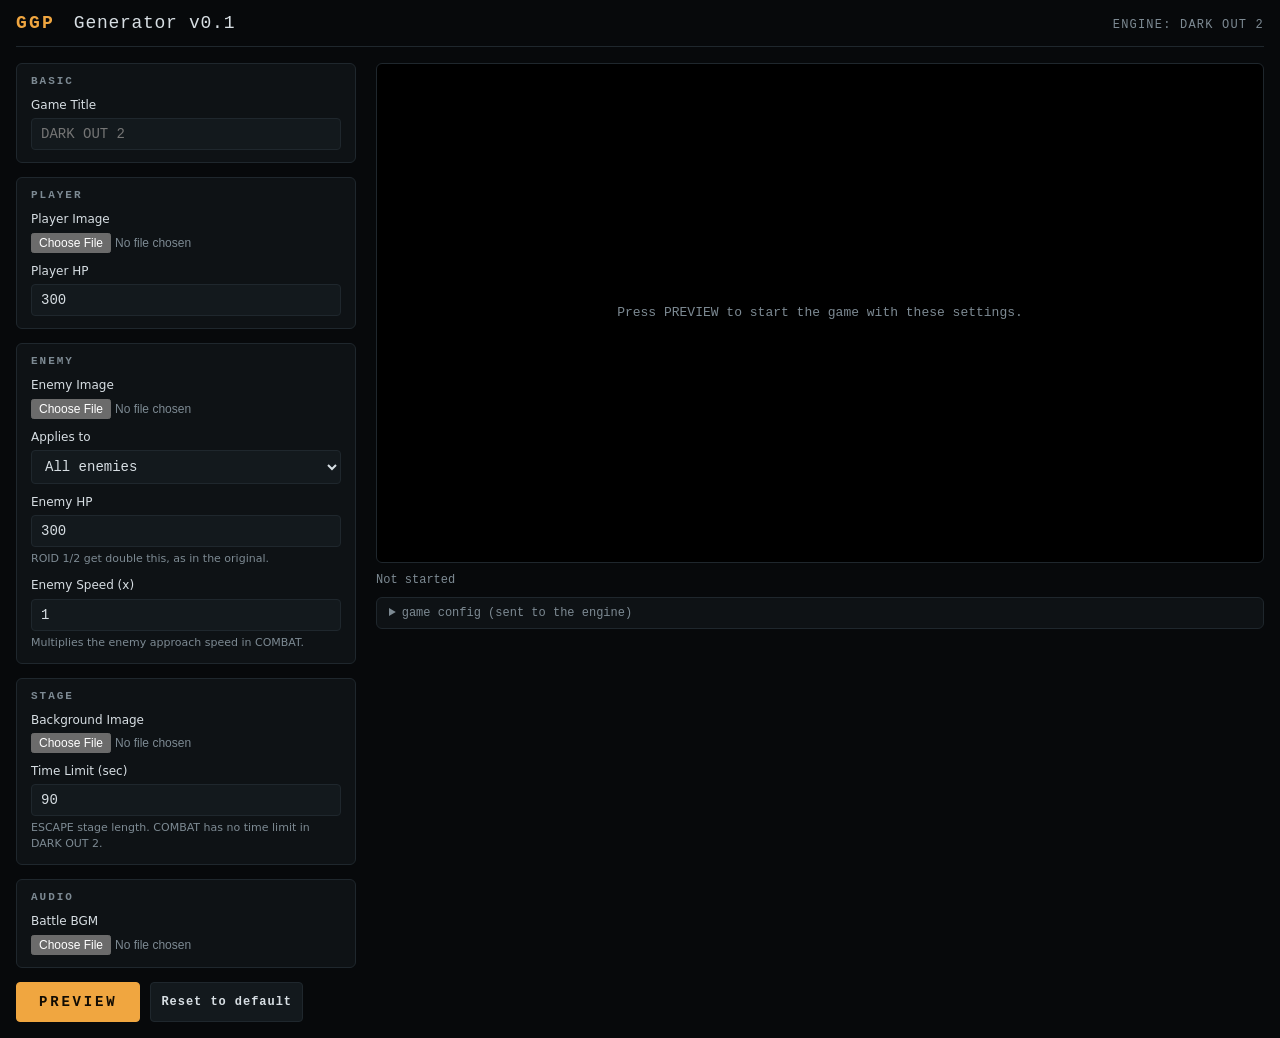
<file: generator.html>
<!DOCTYPE html>
<html lang="ja">
<head>
<meta charset="UTF-8">
<meta name="viewport" content="width=device-width, initial-scale=1, viewport-fit=cover">
<title>GGP Generator</title>
<link rel="icon" type="image/png" sizes="32x32" href="assets/icon/favicon-32.png?v=1">
<link rel="stylesheet" href="ggp/generator.css?v=1">
</head>
<body>
<div class="gen">
  <header class="gen-head">
    <div class="gen-brand">GGP <span>Generator v0.1</span></div>
    <div class="gen-engine">ENGINE: DARK OUT 2</div>
  </header>

  <main class="gen-main">
    <form id="gen-form" class="gen-panel" autocomplete="off">
      <section class="gen-sec">
        <h2>BASIC</h2>
        <label class="gen-field">
          <span>Game Title</span>
          <input id="f-title" type="text" placeholder="DARK OUT 2" maxlength="40">
        </label>
      </section>

      <section class="gen-sec">
        <h2>PLAYER</h2>
        <div class="gen-field">
          <span>Player Image</span>
          <div class="gen-file" data-kind="image">
            <input id="f-player-image" type="file" accept="image/*">
            <img class="gen-thumb" alt="" hidden>
            <button type="button" class="gen-clear" hidden>Use original</button>
          </div>
        </div>
        <label class="gen-field">
          <span>Player HP</span>
          <input id="f-player-hp" type="number" min="1" step="1" data-default="300">
        </label>
      </section>

      <section class="gen-sec">
        <h2>ENEMY</h2>
        <div class="gen-field">
          <span>Enemy Image</span>
          <div class="gen-file" data-kind="image">
            <input id="f-enemy-image" type="file" accept="image/*">
            <img class="gen-thumb" alt="" hidden>
            <button type="button" class="gen-clear" hidden>Use original</button>
          </div>
        </div>
        <label class="gen-field">
          <span>Applies to</span>
          <select id="f-enemy-targets">
            <option value="all">All enemies</option>
            <option value="drone">DRONE</option>
            <option value="adamSphere">ADAM SPHERE</option>
            <option value="roid1">ROID 1</option>
            <option value="roid2">ROID 2</option>
            <option value="gabriel">GABRIEL</option>
            <option value="adam">ADAM</option>
          </select>
        </label>
        <label class="gen-field">
          <span>Enemy HP</span>
          <input id="f-enemy-hp" type="number" min="1" step="1" data-default="300">
          <small>ROID 1/2 get double this, as in the original.</small>
        </label>
        <label class="gen-field">
          <span>Enemy Speed (x)</span>
          <input id="f-enemy-speed" type="number" min="0.1" step="0.1" data-default="1">
          <small>Multiplies the enemy approach speed in COMBAT.</small>
        </label>
      </section>

      <section class="gen-sec">
        <h2>STAGE</h2>
        <div class="gen-field">
          <span>Background Image</span>
          <div class="gen-file" data-kind="image">
            <input id="f-stage-bg" type="file" accept="image/*">
            <img class="gen-thumb" alt="" hidden>
            <button type="button" class="gen-clear" hidden>Use original</button>
          </div>
        </div>
        <label class="gen-field">
          <span>Time Limit (sec)</span>
          <input id="f-stage-time" type="number" min="1" step="1" data-default="90">
          <small>ESCAPE stage length. COMBAT has no time limit in DARK OUT 2.</small>
        </label>
      </section>

      <section class="gen-sec">
        <h2>AUDIO</h2>
        <div class="gen-field">
          <span>Battle BGM</span>
          <div class="gen-file" data-kind="audio">
            <input id="f-audio-battle" type="file" accept="audio/*">
            <span class="gen-filename" hidden></span>
            <button type="button" class="gen-clear" hidden>Use original</button>
          </div>
        </div>
      </section>

      <div class="gen-actions">
        <button type="submit" id="preview-btn" class="gen-primary">PREVIEW</button>
        <button type="button" id="reset-btn">Reset to default</button>
      </div>
    </form>

    <section class="gen-stage">
      <div class="gen-frame-wrap">
        <iframe id="preview-frame" title="Game preview" allow="autoplay; fullscreen; gamepad"></iframe>
        <div id="preview-empty" class="gen-frame-empty">Press PREVIEW to start the game with these settings.</div>
      </div>
      <div class="gen-status" id="preview-status" role="status">Not started</div>
      <details class="gen-json">
        <summary>game config (sent to the engine)</summary>
        <pre id="config-json"></pre>
      </details>
    </section>
  </main>
</div>
<script src="ggp/generator.js?v=1"></script>
</body>
</html>
</file>
<file: style.css>
:root {
  color-scheme: dark;
}

/* 21ST ROUND (real-device report): long-pressing a touch button (SHOT most
   of all, since holding it down is the normal way to keep firing) triggered
   the OS/browser's own text-selection — highlight, "Copy"/"Paste" callout,
   drag-to-select — because nothing anywhere in this file suppressed
   user-select/touch-callout; only touch-action (a separate property that
   blocks scroll/zoom gestures, not text-selection at all) was applied in a
   few places. Applied globally (every element, not just #touch-controls'
   own buttons) since this is a full-screen game with no text content that
   should ever be selectable during play — the ONE deliberate exception
   (the ?debug=1 DEBUG panel's own log/field text, meant to be copyable) is
   a real class/id selector (see #r10-dbg-game/#r10-dbg-log etc. below,
   already existing) which naturally wins over this universal `*` rule
   under normal CSS specificity (any class/id beats a bare `*`), so that
   panel's own copy-to-clipboard behavior is completely unaffected.
   -webkit-touch-callout:none additionally suppresses iOS Safari's own
   long-press image/link callout menu, which user-select alone does not
   cover. */
* {
  box-sizing: border-box;
  -webkit-tap-highlight-color: transparent;
  -webkit-user-select: none;
  user-select: none;
  -webkit-touch-callout: none;
}

/* 12TH ROUND (items 46-49): root-caused the "white door frame" reported
   during DASH — no such effect exists anywhere in game.js's Canvas
   rendering (confirmed via direct code search and live DASH screenshots,
   COMBAT and ESCAPE, neither showed any rectangle). The real cause is the
   browser's own default focus ring: `<button>` touch controls (DASH
   buttons most of all, since they're tapped rapidly/repeatedly) receive
   native focus on tap, and mobile Safari/WebKit's default focus outline
   renders as a white rectangular box around the button — exactly matching
   the reported "白い長方形フレーム" and confirmed by this session's own
   probe (outlineColor computed as rgb(255,255,255) on these buttons even
   though headless Chromium's own click() doesn't reproduce the visible
   ring the way a real touchstart does). -webkit-tap-highlight-color above
   only suppresses WebKit's tap-flash, a separate effect from this. Scoped
   to `button` globally since every gameplay control (DASH, FIRE, PAUSE
   MENU entries, etc.) is a <button> — never affects DASH's own distance/
   timing/blink logic, only this unrelated browser-chrome artifact. */
button { outline: none; }

html, body {
  margin: 0;
  padding: 0;
  width: 100%;
  height: 100%;
  background: #000;
  overflow: hidden;
  overscroll-behavior: none;
  touch-action: none;
  font-family: -apple-system, "Helvetica Neue", Arial, sans-serif;
  color: #cfd8dc;
}

#rotate-notice {
  position: fixed;
  inset: 0;
  z-index: 100;
  display: none;
  flex-direction: column;
  align-items: center;
  justify-content: center;
  gap: 10px;
  background: #05070a;
  color: #9fb0bd;
  text-align: center;
  font-size: 16px;
  letter-spacing: 0.04em;
}
.rotate-icon { font-size: 40px; }
.rotate-sub { font-size: 11px; opacity: 0.55; letter-spacing: 0.15em; }

/* Landscape gate: show rotate notice only when the viewport is actually
   portrait-shaped (covers desktop resize too, not just orientation API). */
@media (max-aspect-ratio: 1/1) {
  #rotate-notice { display: flex; }
  #game-root { display: none !important; }
}

#game-root {
  position: fixed;
  inset: 0;
  overflow: hidden;
  background: #000;
}

/* 5TH ROUND PART 17/18/19/20: real asset-readiness LOADING gate.
   6TH ROUND: title restyled to a classic/heavy SERIF look (spec section
   5 — white, no neon/cyber glow, no gradients) using only system serif
   fonts (Georgia/Times New Roman/Times/serif) so nothing here waits on a
   web-font network fetch before it can render (spec: never let the title
   itself delay LOADING). PART 3: walk-loop stage added between the title
   and the progress bar. */
#loading-screen {
  position: absolute;
  inset: 0;
  z-index: 200;
  background: #000;
  overflow: hidden;
}
#loading-screen[hidden] { display: none; }

/* BOOT FLOW ROUND: full-bleed background video — object-fit: cover keeps
   its real aspect ratio (never stretched) while always filling the
   viewport, matching whatever crop the game's own canvas already uses.
   z-index 0 so every other loading-screen child (gauge/error/TAP TO START)
   naturally layers on top without needing per-element z-index bumps. */
#intro-video {
  position: absolute;
  inset: 0;
  width: 100%;
  height: 100%;
  object-fit: cover;
  z-index: 0;
  background: #000;
}

/* 第12次調整: LOADING-only video — identical full-bleed positioning to
   #intro-video, layered on top of it (same z-index, later in DOM order —
   see index.html's own comment) so it alone is visible during LOADING.
   Faded out (never abruptly hidden) at LOADING 100%, matching the existing
   #loading-gauge-wrap.fade-out pattern — see showTapToStartPrompt(). */
#loading-video {
  position: absolute;
  inset: 0;
  width: 100%;
  height: 100%;
  object-fit: cover;
  z-index: 0;
  background: #000;
  opacity: 1;
  transition: opacity 0.6s ease;
}
#loading-video.fade-out {
  opacity: 0;
  pointer-events: none;
}

/* BOOT FLOW ROUND: the LOADING gauge cluster (title/bar/status/eta) is now
   an overlay ON TOP of the video, not a flex sibling of it — absolute+
   centered so it reads the same as the old flex-centered layout did. Faded
   out (never abruptly hidden) the instant LOADING reaches 100% (see
   showTapToStartPrompt() in game.js), then TAP TO START takes over the
   screen's bottom. text-shadow throughout keeps it legible over bright
   video frames without needing an opaque backdrop that would hide the
   video underneath. */
#loading-gauge-wrap {
  position: absolute;
  inset: 0;
  z-index: 1;
  display: flex;
  flex-direction: column;
  align-items: center;
  /* 14TH ROUND (real-device report): was justify-content:center, directly
     overlapping the intro video's own baked-in "DARK OUT2" title card —
     measured via a real extracted video frame (ffmpeg, ~7s mark, the
     title's visible moment): the title text occupies roughly the 38%-57%
     vertical band of the 1920x864 source frame. Moved to the lower portion
     via justify-content:flex-end + a vh-based (not fixed-px) bottom
     padding, so it clears that band on both a narrow mobile-landscape
     viewport and a wide PC one (object-fit:cover crops the video's
     LEFT/RIGHT on a narrower-than-source aspect ratio, never its
     TOP/BOTTOM for any realistic landscape viewport here, so the title's
     own vertical position stays consistent across devices) — 9vh keeps a
     clear gap above the true bottom edge too, so it's never clipped on a
     short window. */
  justify-content: flex-end;
  padding-bottom: 9vh;
  gap: 14px;
  opacity: 1;
  transition: opacity 0.6s ease;
  pointer-events: none;
}
#loading-gauge-wrap.fade-out { opacity: 0; }
/* NEXT ROUND PART Q: redesigned wordmark — was a wide, gentle classic
   serif (Georgia, +0.14em spacing, no lean); real user feedback called it
   generic/insufficiently "dark SF/horror". CSS-only per spec preference
   (no new font file): font-stretch: condensed + a narrower system sans
   (Arial Narrow/Helvetica Neue Condensed, with Impact as a bold-condensed
   fallback where those are missing) covers "narrower", scaleY/scaleX
   covers "taller", skewX covers "italic/forward-leaning", the tightened
   negative letter-spacing plus heavier weight covers "sharp/hard-edged",
   and a layered near-black + dark-red text-shadow (no soft blur radius
   beyond a small crisp core) gives the dark SF/horror-film read — legible
   at both this size and #mode-select-title's smaller one (item scoped to
   BOTH titles equally, see that selector's own copy of this comment).
   The literal Arabic numeral "2" already in the markup (never roman "II")
   inherits every one of these properties automatically since it's plain
   text within the same element — no separate styling, so it never reads
   as a stylistically separate afterthought. */
#loading-title {
  font-family: "Arial Narrow", "Helvetica Neue Condensed", Impact, Haettenschweiler, sans-serif;
  font-stretch: condensed;
  /* 24TH ROUND item 2: real device testing showed the old fixed 34px still
     read too small. Fluid clamp() targets ~1.5x (51px) at typical
     viewport widths while never exceeding what a narrow screen can fit —
     the skewX/scaleX(0.82) squeeze below already narrows the rendered
     width further, so clamp()'s vw term is tuned generously (11vw) and
     the ceiling (54px) is a hard cap, not a target. */
  font-size: clamp(34px, 11vw, 54px);
  font-weight: 900;
  letter-spacing: -0.01em;
  color: #f2f0ea;
  transform: skewX(-9deg) scaleY(1.18) scaleX(0.82);
  display: inline-block;
  max-width: 92vw;
  text-shadow: 0 0 2px rgba(0,0,0,0.9), 2px 3px 0 rgba(140,8,8,0.55), 0 4px 14px rgba(0,0,0,0.9);
}

/* BOOT FLOW ROUND: the old simulated walk-loop stage (#loading-walk-stage/
   #loading-spotlight/#loading-walk-sprite) is retired — the real intro
   video (#intro-video above) now provides that "walking through darkness"
   atmosphere directly, so a second, separate decorative character on top
   of it would just be visual clutter. startLoadingWalkAnimation() in
   game.js is kept defined (now simply never called) rather than deleted,
   per the "don't remove more than necessary" spirit — see its own comment.
   Every element below gets a text-shadow it didn't need before, now that
   it sits over a live, bright video frame instead of a flat #05070a. */
#loading-bar-track {
  width: min(320px, 70vw);
  height: 10px;
  background: rgba(0,0,0,0.45);
  border: 1px solid rgba(255,255,255,0.4);
  border-radius: 3px;
  overflow: hidden;
  box-shadow: 0 1px 6px rgba(0,0,0,0.7);
}
#loading-bar-fill {
  width: 0%;
  height: 100%;
  background: linear-gradient(90deg, #7fffd4, #7fd3ff);
  transition: width 0.15s ease-out;
}
#loading-status {
  font-size: 11px;
  letter-spacing: 0.08em;
  color: #e3ebef;
  text-shadow: 0 1px 3px rgba(0,0,0,0.95), 0 0 8px rgba(0,0,0,0.8);
}
#loading-pct { color: #fff; font-weight: 700; }
/* 6TH ROUND PART 6: real-progress ETA — same visual weight as the status
   line, not an alarming/pulsing color (this isn't a warning). */
#loading-eta {
  font-size: 11px;
  letter-spacing: 0.06em;
  color: #9fe3ff;
  min-height: 1.4em;
  text-shadow: 0 1px 3px rgba(0,0,0,0.95), 0 0 8px rgba(0,0,0,0.8);
}

/* BOOT FLOW ROUND: LOAD ERROR — a single unified overlay (spec explicitly
   forbids multiple stacked error notices). Opaque enough to read cleanly
   over any video frame; z-index 2 so it sits above the gauge (1) and video
   (0) both, and is the ONLY thing left interactive once shown (the gauge
   itself keeps updating its (stalled) percentage underneath, harmlessly). */
#loading-error-box {
  position: absolute;
  inset: 0;
  z-index: 2;
  display: flex;
  flex-direction: column;
  align-items: center;
  justify-content: center;
  gap: 16px;
  background: rgba(5,7,10,0.92);
  padding: 24px;
  text-align: center;
}
#loading-error-box[hidden] { display: none; }
#loading-error-title {
  font-size: 20px;
  font-weight: 900;
  letter-spacing: 0.05em;
  color: #ff6b6b;
}
#loading-error-text {
  font-size: 12px;
  line-height: 1.6;
  color: #cbd5db;
  max-width: 82vw;
}
#loading-reload-btn {
  padding: 13px 30px;
  font-size: 13px;
  font-weight: 700;
  letter-spacing: 0.08em;
  background: rgba(255,255,255,0.1);
  border: 1px solid rgba(255,255,255,0.4);
  color: #f2f0ea;
  border-radius: 6px;
}
#loading-reload-btn:active { background: rgba(255,255,255,0.24); }

/* BOOT FLOW ROUND / UI POLISH ROUND: TAP TO START — bottom-anchored so it
   never competes with the video's own main subject/composition. Hidden by
   default; only ever un-hidden by showTapToStartPrompt() in game.js, at the
   exact LOADING-100% transition, never earlier. The pulse animation is
   purely decorative (draws the eye) and carries no timing logic of its own.
   UI POLISH ROUND: nudged up slightly from the previous bottom offset
   (explicit "3ミリくらい上" request — a modest, viewport-relative bump, not
   a large relocation), restyled toward the reference image's refined
   near-future look (moderate weight — not thin, not heavy/black —
   generous letter-spacing, a soft cool-white glow layered under the
   existing grounding drop-shadow) but deliberately kept far smaller than
   that reference's own oversized "PLEASE TAP SCREEN" — legibility over
   spectacle. Now a flex column so the new sub-guide line stacks cleanly
   underneath without needing a second absolutely-positioned element. */
#tap-to-start-btn {
  position: absolute;
  left: 50%;
  bottom: max(58px, env(safe-area-inset-bottom) + 46px);
  transform: translateX(-50%);
  z-index: 1;
  background: transparent;
  border: none;
  padding: 10px 18px;
  display: flex;
  flex-direction: column;
  align-items: center;
  gap: 5px;
  animation: tapToStartPulse 1.7s ease-in-out infinite;
}
#tap-to-start-btn[hidden] { display: none; }
#tap-to-start-main {
  color: #f6f7f9;
  font-family: "Helvetica Neue", Arial, sans-serif;
  font-size: 17px;
  font-weight: 600;
  letter-spacing: 0.22em;
  text-shadow: 0 0 10px rgba(178,222,255,0.5), 0 0 3px rgba(255,255,255,0.55), 0 1px 4px rgba(0,0,0,0.9);
}
/* UI POLISH ROUND: sub-guide line — deliberately smaller/dimmer than the
   main line and with no glow of its own, so it reads as a quiet assist
   text, never competing with TAP TO START for attention. Never lang-toggle-
   driven (see index.html's own comment on this element) — always this
   exact Japanese guide text regardless of the EN/JA toggle state. */
#tap-to-start-sub {
  color: #b7c2ca;
  font-size: 11px;
  font-weight: 400;
  letter-spacing: 0.08em;
  text-shadow: 0 1px 3px rgba(0,0,0,0.9);
}
@keyframes tapToStartPulse {
  0%, 100% { opacity: 0.55; }
  50% { opacity: 1; }
}

/* 6TH ROUND PART 7/8/9/10/11/12: mode-select screen — replaces the old
   bare "TAP TO START" prompt. */
#mode-select-screen {
  position: absolute;
  inset: 0;
  z-index: 200;
  display: flex;
  flex-direction: column;
  align-items: center;
  /* 14TH ROUND (real PC report): was justify-content:center with no
     max-height/overflow-y, inside an ancestor chain (html/body/#game-root)
     that is entirely overflow:hidden with scrolling actively disabled
     (touch-action:none/overscroll-behavior:none). On a short PC browser
     window (wide-but-short, well under the ~720px-tall viewport the R13
     Playwright QA happened to test), the centered flex column overflows
     symmetrically and the bottommost child (#pc-download-row, the newest
     addition) silently falls outside the visible/clickable area with no
     way to scroll to it — same bug class #pause-panel already solves with
     its own max-height+overflow-y (see its comment). Mirrored here so
     every child, including a future addition, stays reachable on any
     window height instead of failing again the same way. */
  justify-content: flex-start;
  overflow-y: auto;
  gap: 14px;
  background: #05070a;
  padding: 20px;
}
#mode-select-screen[hidden] { display: none; }
#lang-toggle-btn {
  position: absolute;
  top: max(10px, env(safe-area-inset-top));
  right: max(10px, env(safe-area-inset-right));
  font-size: 10px;
  letter-spacing: 0.05em;
  padding: 6px 10px;
  background: rgba(255,255,255,0.06);
  border: 1px solid rgba(255,255,255,0.2);
  color: #9fb0bd;
  border-radius: 4px;
}
/* NEXT ROUND PART Q: same redesigned wordmark treatment as #loading-title
   above (its own comment has the full rationale) — kept in exact sync so
   the title reads identically wherever it appears. */
#mode-select-title {
  font-family: "Arial Narrow", "Helvetica Neue Condensed", Impact, Haettenschweiler, sans-serif;
  font-stretch: condensed;
  /* 24TH ROUND item 2: same ~1.4-1.6x enlargement as #loading-title (30px
     base -> ~1.5x = 45px target), independently clamped since this screen
     also hosts the CONTROLLER/TOUCH PANEL buttons below it and must not
     starve their vertical space on short viewports. */
  font-size: clamp(30px, 9.5vw, 46px);
  font-weight: 900;
  letter-spacing: -0.01em;
  color: #f2f0ea;
  transform: skewX(-9deg) scaleY(1.18) scaleX(0.82);
  display: inline-block;
  max-width: 92vw;
  text-shadow: 0 0 2px rgba(0,0,0,0.9), 2px 3px 0 rgba(140,8,8,0.55), 0 4px 14px rgba(0,0,0,0.85);
}
#mode-select-subtitle {
  font-size: 12px;
  letter-spacing: 0.1em;
  color: #9fb0bd;
  margin-bottom: 6px;
}
.mode-btn {
  width: min(340px, 82vw);
  font-size: 13px;
  font-weight: 700;
  letter-spacing: 0.06em;
  padding: 14px 16px;
  background: rgba(255,255,255,0.08);
  border: 1px solid rgba(255,255,255,0.3);
  color: #f2f0ea;
  border-radius: 6px;
}
.mode-btn:active { background: rgba(255,255,255,0.22); }
/* 24TH ROUND item 4: gamepad D-PAD/LEFT STICK focus indicator — CSS-only
   (matches the existing "no emoji arrows" convention already used for other
   gamepad-focus states in this project), never applied by touch/click. */
.mode-btn.gamepad-focused {
  background: rgba(127,255,212,0.18);
  border-color: #7fffd4;
  box-shadow: 0 0 0 2px rgba(127,255,212,0.4), 0 0 14px rgba(127,255,212,0.35);
}
#controller-store-row {
  margin-top: 10px;
  display: flex;
  flex-direction: column;
  align-items: center;
  gap: 3px;
}
#controller-store-question {
  font-size: 10px;
  letter-spacing: 0.04em;
  color: #6e7d88;
}
#controller-store-link {
  font-size: 11px;
  letter-spacing: 0.04em;
  color: #7fd3ff;
  text-decoration: underline;
}
#controller-store-link[aria-disabled="true"] {
  color: #4a5560;
  cursor: default;
  text-decoration: none;
}

/* 22ND ROUND (real-device report item 11): PC DOWNLOAD relocated from
   #mode-select-screen to the top-right corner of #loading-screen (the
   background-loop-video + TAP TO START screen) — same top-right corner
   treatment #lang-toggle-btn already establishes elsewhere in this file
   for a persistent secondary control on one of these full-screen overlays
   (reused directly, not a new pixel value), which also happens to match
   the general placement ALEXIA's own PC download control uses. z-index 5
   is enough to sit above #intro-video (z-index 0) but well under
   #tap-to-start-btn's own stacking needs — the two never overlap on
   screen (button is centered, this sits in the corner) so exact ordering
   between them doesn't matter in practice. */
#pc-download-row-top {
  position: absolute;
  top: max(10px, env(safe-area-inset-top));
  right: max(10px, env(safe-area-inset-right));
  z-index: 5;
  display: flex;
  flex-direction: column;
  align-items: flex-end;
  gap: 3px;
  text-align: right;
}
#pc-download-link {
  font-size: 11px;
  letter-spacing: 0.04em;
  color: #9fffb0;
  text-decoration: underline;
}
#pc-download-hint {
  font-size: 9px;
  letter-spacing: 0.03em;
  color: #6e7d88;
  max-width: 42vw;
}

#scene-canvas {
  position: absolute;
  inset: 0;
  width: 100%;
  height: 100%;
  display: block;
  touch-action: none;
}

#hud {
  position: absolute;
  inset: 0;
  pointer-events: none;
  z-index: 10;
}
/* 20TH ROUND (spec sections 2-5, 40-41): ENDING/RESULT hide the ENTIRE
   gameplay HUD wrapper — real-device report found EXIT distance/LIFE gauge/
   SURVIVE countdown still on screen through ENDING, and a broader audit
   (spec section 5) found this SAME #hud div is also the single parent of
   every other gameplay-only readout (STEALTH/ENEMY HP/DRONE SQUAD/FOCUS/
   AMMO/WARNING) plus the ambient stage-name label (#theme-label) — none of
   which belong on a dedicated "run is over" screen either, per spec's own
   "通常ゲーム画面にフィルターを被せただけ...ではなく" goal. Reuses the SAME
   body.ending-active class + specificity pattern R19's own
   `body.ending-active #touch-controls` rule already established (one class,
   set once in beginEnding(), never toggled back off since ENDING is a
   one-way terminal phase) — no new JS state needed. Underlying values
   (state.player.hp, state.escape.timeLeftSec, etc.) are never touched here,
   purely a display:none on the DOM presentation layer, so nothing else
   that reads those values downstream is affected. ENDING's own dedicated
   UI (#ending-skip-btn, #result-screen and everything inside it) lives
   OUTSIDE #hud, so this rule cannot ever hide SKIP/RESULT/THANK YOU FOR
   PLAYING/QUIT/ARTIST PAGE. */
body.ending-active #hud { display: none; }

#hud-top-left {
  position: absolute;
  top: max(10px, env(safe-area-inset-top));
  left: max(14px, env(safe-area-inset-left));
  display: flex;
  flex-direction: column;
  align-items: flex-start;
  gap: 3px;
}
/* 9TH ROUND: HP label + bar now their own inner row so the new AMMO
   readout below can sit directly UNDER the LIFE gauge (item 6), not
   beside it — #hud-top-left itself switched from a row to a column. */
#hp-row {
  display: flex;
  align-items: center;
  gap: 8px;
}
#ammo-below-hp-readout {
  font-size: 10px;
  font-weight: 700;
  letter-spacing: 0.05em;
  color: #e0e6ea;
  text-shadow: 0 1px 3px rgba(0,0,0,0.8);
}
#ammo-below-hp-readout.low { color: #ffb85e; }
#ammo-below-hp-readout.empty { color: #ff6b6b; }
#hp-label {
  font-size: 11px;
  font-weight: 700;
  letter-spacing: 0.1em;
  color: #ff6b6b;
  text-shadow: 0 1px 3px rgba(0,0,0,0.8);
}
#hp-bar-track {
  width: 160px;
  height: 10px;
  background: rgba(255,255,255,0.08);
  border: 1px solid rgba(255,255,255,0.25);
  border-radius: 2px;
  overflow: hidden;
}
#hp-bar-fill {
  width: 100%;
  height: 100%;
  background: linear-gradient(90deg, #ff3b3b, #ff8a3b);
  transition: width 0.15s ease-out;
}
/* 3-LIFE SYSTEM: simple "x3" readout to the right of the HP bar, inside
   the existing #hp-row flex row (gap:8px already spaces it from the bar
   without any layout change). Same weight/shadow as #hp-label for visual
   consistency with the existing HUD, not a new UI style. */
#life-count-readout {
  font-size: 11px;
  font-weight: 700;
  letter-spacing: 0.05em;
  color: #ff6b6b;
  text-shadow: 0 1px 3px rgba(0,0,0,0.8);
}

#hud-top-right {
  position: absolute;
  top: max(10px, env(safe-area-inset-top));
  right: max(14px, env(safe-area-inset-right));
  text-align: right;
  font-size: 12px;
  letter-spacing: 0.05em;
  text-shadow: 0 1px 3px rgba(0,0,0,0.8);
}
/* 10TH ROUND (items 25-27): AMMO removed from here — it now lives in
   exactly ONE place, #ammo-hud below #focus-hud (see its own rule). */
/* UI POLISH ROUND: the "STEALTH OFF"/"STEALTH ON" HUD text is now always
   hidden (explicit request — display only, never the underlying state).
   game.js's own stealthStateEl.textContent/stealthReadoutEl.classList.
   toggle('active', p.stealth) writes are completely untouched (see
   updateHud()'s own call site) — they simply now update an invisible
   element every frame, which is a harmless no-op. This single display:none
   covers every case (COMBAT/ESCAPE/PAUSE-resume/enemy switch/mobile touch
   UI/Gamepad) since none of those paths do anything but write to this same
   element; ESCAPE mode's own pre-existing display:none (see body.escape-
   mode #stealth-readout below) becomes redundant here but is left in place
   untouched, causing no conflict (display:none stacking is idempotent). */
#stealth-readout { display: none; color: #7fd3ff; opacity: 0.85; }
#stealth-readout.active #stealth-state { color: #7fffb0; font-weight: 700; }

/* 28TH ROUND item 7: persistent (no auto-hide timer, unlike
   #hud-center-warning above) tap-to-enable guide — stays up until game.js
   explicitly hides it once audio has genuinely started / a gamepad press
   has genuinely been detected, never on a fixed timeout, so it can never
   disappear while the player is still actually stuck. */
#tap-enable-guide {
  position: absolute;
  top: 40%;
  left: 50%;
  transform: translateX(-50%);
  z-index: 50;
  max-width: 80%;
  text-align: center;
  padding: 14px 22px;
  font-size: 15px;
  font-weight: 700;
  letter-spacing: 0.06em;
  color: #fff;
  background: rgba(10,12,16,0.82);
  border: 1px solid rgba(255,255,255,0.35);
  border-radius: 8px;
  box-shadow: 0 0 24px rgba(0,0,0,0.6);
  animation: tapGuidePulse 1.1s ease-in-out infinite;
  pointer-events: none;
}
@keyframes tapGuidePulse { 0%, 100% { opacity: 0.75; } 50% { opacity: 1; } }

#hud-center-warning {
  position: absolute;
  top: 14%;
  left: 50%;
  transform: translateX(-50%);
  font-size: 15px;
  font-weight: 700;
  letter-spacing: 0.12em;
  color: #ff4040;
  text-shadow: 0 0 10px rgba(255,40,40,0.8);
  animation: warnPulse 0.5s infinite alternate;
}
@keyframes warnPulse { from { opacity: 0.4; } to { opacity: 1; } }

.hud-bottom-center {
  position: absolute;
  bottom: max(8px, env(safe-area-inset-bottom));
  left: 50%;
  transform: translateX(-50%);
  font-size: 10px;
  letter-spacing: 0.15em;
  color: rgba(200,210,220,0.5);
}

/* RUN FLOW SYSTEM: persistent DISTANCE TO EXIT readout — top-center,
   deliberately separate from #theme-label's own bottom-center spot so the
   two never overlap.
   11TH ROUND (spec sections 26-29): PAUSE moved INTO this readout's old
   top-center spot (#pause-btn below); EXIT itself moved directly under
   PAUSE's new position — spec's own explicit "PAUSE旧位置=旧EXIT位置,
   EXIT=PAUSE直下" (never "PAUSE under LIFE" — that reading is explicitly
   ruled out in spec section 28). Only the position changed here —
   distanceRemaining's own update/format/unit logic in game.js is untouched. */
#distance-readout {
  position: absolute;
  top: calc(max(8px, env(safe-area-inset-top)) + 30px);
  left: 50%;
  transform: translateX(-50%);
  font-size: 12px;
  font-weight: 700;
  letter-spacing: 0.12em;
  color: #cfe8ff;
  text-shadow: 0 0 8px rgba(120,180,255,0.5), 0 1px 2px rgba(0,0,0,0.8);
  pointer-events: none;
}
/* 12TH ROUND PART A (spec sections 5-6): directly below #distance-readout
   (EXIT) — same horizontal centering, stacked with EXIT's own line height
   (12px font + its own vertical rhythm) below it. Hidden by default; shown
   by updateHud() only while at least one debris piece is in its
   pre-landing warning window. */
/* 13TH ROUND (spec section 17): real-device report — WARNING read too
   small under EXIT. Font-size roughly 1.5x'd (11px -> 17px); the vertical
   offset below #distance-readout is nudged out slightly (16px -> 19px) to
   keep clearance from the now-taller text, so it never visually collides
   with EXIT above it. Position (directly under EXIT)/max-1-shown/no-per-
   debris-duplicate behavior are all untouched — only size changed here. */
#exit-warning-readout {
  position: absolute;
  top: calc(max(8px, env(safe-area-inset-top)) + 30px + 19px);
  left: 50%;
  transform: translateX(-50%);
  font-size: 17px;
  font-weight: 700;
  letter-spacing: 0.1em;
  color: #ff785a;
  text-shadow: 0 0 10px rgba(255,90,60,0.6), 0 1px 2px rgba(0,0,0,0.85);
  pointer-events: none;
}

/* RUN FLOW SYSTEM: shared transition banner (COMBAT_INTRO/EVACUATION_
   WARNING/ESCAPE_COMPLETE/GAME_OVER short text beats). Sits above the HUD,
   below the RESULT screen. */
#run-flow-banner {
  position: absolute;
  inset: 0;
  z-index: 150;
  display: flex;
  flex-direction: column;
  align-items: center;
  justify-content: center;
  gap: 8px;
  pointer-events: none;
  text-align: center;
  padding: 0 20px;
}
#run-flow-banner[hidden] { display: none; }
#run-flow-banner-title {
  font-family: "Arial Narrow", "Helvetica Neue Condensed", Impact, Haettenschweiler, sans-serif;
  font-stretch: condensed;
  font-size: clamp(22px, 6vw, 34px);
  font-weight: 900;
  letter-spacing: 0.02em;
  color: #ff5a5a;
  text-shadow: 0 0 14px rgba(255,40,40,0.65), 0 2px 4px rgba(0,0,0,0.9);
}
#run-flow-banner-sub {
  font-size: clamp(12px, 3.4vw, 16px);
  font-weight: 700;
  letter-spacing: 0.08em;
  color: #f2f0ea;
  text-shadow: 0 1px 3px rgba(0,0,0,0.9);
}

/* RUN FLOW SYSTEM: RESULT screen — same full-screen DOM overlay pattern as
   #mode-select-screen, layered above #run-flow-banner (z-index) so it
   fully replaces the banner once shown. The ENDING scene keeps rendering
   underneath via the canvas, which sits below both. */
#result-screen {
  position: absolute;
  inset: 0;
  z-index: 220;
  display: flex;
  align-items: center;
  justify-content: center;
  /* 19TH ROUND: reserves room for the now-bottom-anchored #result-thanks
     (see its own comment) by shrinking the flex-centered area the panel
     centers within, instead of letting the panel's own vertical center sit
     at true screen-center and risk its bottom edge reaching into the
     thanks text on a short viewport. Value matches #result-thanks' own
     approximate rendered height (~20-26px text) + its own bottom offset, so
     the two never compete for the same space regardless of stat-row count. */
  padding-bottom: max(58px, calc(env(safe-area-inset-bottom) + 52px));
}
#result-screen[hidden] { display: none; }
#result-overlay-dim {
  position: absolute;
  inset: 0;
  background: rgba(3,5,8,0.62);
}
#result-panel {
  position: relative;
  display: flex;
  flex-direction: column;
  align-items: center;
  gap: 10px;
  padding: 24px 20px;
}
/* 19TH ROUND: tightens the panel's own vertical rhythm on a short
   mobile-landscape viewport (same max-height:420px breakpoint the touch
   circular clusters already use elsewhere in this file) so it comfortably
   fits above the padding-bottom reserved for #result-thanks on
   #result-screen, verified via 844x390 screenshot QA. */
@media (max-height: 420px) {
  #result-panel { gap: 6px; padding: 14px 20px; }
  #result-title { margin-bottom: 0; }
}
#result-title {
  font-family: "Arial Narrow", "Helvetica Neue Condensed", Impact, Haettenschweiler, sans-serif;
  font-stretch: condensed;
  font-size: clamp(28px, 8vw, 42px);
  font-weight: 900;
  letter-spacing: 0.04em;
  color: #f2f0ea;
  text-shadow: 0 0 12px rgba(120,180,255,0.4), 0 2px 4px rgba(0,0,0,0.9);
  margin-bottom: 4px;
}
.result-stat-row {
  font-size: 15px;
  font-weight: 700;
  letter-spacing: 0.1em;
  color: #cfe8ff;
}
/* 19TH ROUND (spec sections 8-9, 36): moved out of the centered
   #result-panel flex column (see index.html's own comment) to a sibling,
   absolutely positioned at the bottom of #result-screen with a safe margin
   off the true bottom edge — "画面最下端ではなく、画面下部の余白を取った
   位置" per spec. bottom offset matches the existing env(safe-area-inset-
   bottom) pattern used throughout this file (e.g. .touch-pad/#pause-btn)
   plus extra clearance so it never crowds a phone's home-indicator area.
   Confirmed via screenshot QA (844x390 mobile-landscape + 1280x720 PC) to
   sit clear of both #result-panel's own QUIT/ARTIST PAGE buttons above it
   and the true screen edge below it. */
#result-thanks {
  position: absolute;
  left: 50%;
  bottom: max(28px, calc(env(safe-area-inset-bottom) + 22px));
  transform: translateX(-50%);
  width: 100%;
  padding: 0 16px;
  font-size: clamp(14px, 4vw, 20px);
  font-weight: 900;
  letter-spacing: 0.04em;
  color: #ffd60a;
  text-shadow: 0 0 10px rgba(255,214,10,0.5), 0 2px 4px rgba(0,0,0,0.9);
  text-align: center;
  box-sizing: border-box;
}
.result-btn {
  width: min(280px, 78vw);
  text-align: center;
  font-size: 13px;
  font-weight: 700;
  letter-spacing: 0.06em;
  padding: 12px 16px;
  background: rgba(255,255,255,0.08);
  border: 1px solid rgba(255,255,255,0.3);
  color: #f2f0ea;
  border-radius: 6px;
  text-decoration: none;
  display: block;
}
.result-btn:active { background: rgba(255,255,255,0.22); }
.result-btn.gamepad-focused {
  background: rgba(127,255,212,0.18);
  border-color: #7fffd4;
  box-shadow: 0 0 0 2px rgba(127,255,212,0.4), 0 0 14px rgba(127,255,212,0.35);
}

/* 21ST ROUND (real-device report item 4): "QUIT/ARTIST PAGE read as
   generic full-width UI buttons, too prominent for a closing screen".
   #result-nav-row lays the two out side by side with their OWN tight gap
   (independent of #result-panel's own gap, which still spaces the stat
   rows above at its original value — untouched). The size/style overrides
   below are a NEW .result-nav-btn class added ALONGSIDE .result-btn (never
   replacing it) specifically so GAME OVER's own
   #gameover-continue-btn/#gameover-quit-btn — a different screen/decision,
   never named in this round's report, and which only ever carries plain
   .result-btn — keep their original appearance exactly as before, and so
   .result-btn.gamepad-focused's existing background/border-color/box-shadow
   (specificity 0-2-0, higher than this single-class .result-nav-btn/
   .result-nav-btn--link's own 0-1-0) still wins whenever RESULT's own
   gamepad focus lands on either button — gamepad navigation/focus-ring
   behavior is completely unchanged, only the RESTING appearance and size
   are. min-height:34px matches this file's own existing "smallest
   acceptable touch target" precedent (#r10-dbg-copy-btn, above) rather than
   an invented number, satisfying "スマートフォンでも押せる最低限のタップ
   領域は維持" without guessing a value. */
#result-nav-row {
  display: flex;
  flex-direction: row;
  align-items: center;
  justify-content: center;
  gap: 14px;
  margin-top: 2px;
}
.result-nav-btn {
  width: auto;
  min-width: 92px;
  min-height: 34px;
  padding: 7px 16px;
  font-size: 11px;
  letter-spacing: 0.05em;
  border-radius: 4px;
  display: inline-flex;
  align-items: center;
  justify-content: center;
}
/* ARTIST PAGE reads as a real in-world link rather than an ad-banner CTA —
   no button chrome (border/background dropped) at rest, an underline in
   its place so it still visually signals "this is clickable" per usual
   link conventions, matching the round's own explicit "リンクとして自然に
   見える...広告バナー的な訴求にしない". Only applies at rest — see the
   comment above for why .gamepad-focused's own teal border/background/glow
   still wins over this when RESULT's gamepad navigation focuses it. */
.result-nav-btn--link {
  background: transparent;
  border-color: transparent;
  text-decoration: underline;
  text-underline-offset: 3px;
  color: #b9d4e8;
}

/* 7TH ROUND 4th sub-part (spec sections 13-15): GAME OVER screen — same
   layout rules as #result-screen/#result-overlay-dim/#result-panel/
   #result-title (deliberately duplicated under new ids rather than reused,
   since GAME_OVER and RESULT are two distinct DOM overlays that could in
   principle both exist hidden at once); .result-stat-row/.result-btn/
   .gamepad-focused above are already generic classes, reused as-is. */
#gameover-screen {
  position: absolute;
  inset: 0;
  z-index: 220;
  display: flex;
  align-items: center;
  justify-content: center;
}
#gameover-screen[hidden] { display: none; }
#gameover-overlay-dim {
  position: absolute;
  inset: 0;
  background: rgba(3,5,8,0.62);
}
#gameover-panel {
  position: relative;
  display: flex;
  flex-direction: column;
  align-items: center;
  gap: 10px;
  padding: 24px 20px;
}
#gameover-title {
  font-family: "Arial Narrow", "Helvetica Neue Condensed", Impact, Haettenschweiler, sans-serif;
  font-stretch: condensed;
  font-size: clamp(28px, 8vw, 42px);
  font-weight: 900;
  letter-spacing: 0.04em;
  color: #ff5c5c;
  text-shadow: 0 0 12px rgba(255,60,60,0.4), 0 2px 4px rgba(0,0,0,0.9);
  margin-bottom: 4px;
}

/* 5TH ROUND PART 14: enemy/boss HP gauge moved from character-overlapping
   top-center to the screen's top-right corner (spec: "画面右上端へ表示",
   "キャラクターspriteには重ねないでください") — stacked directly below
   #hud-top-right (ammo/stealth), same right-aligned column #focus-hud and
   #pause-btn already use below it. Switching enemies still just updates
   this same DOM node's text/width (updateHud()'s own logic, untouched). */
#enemy-hud {
  position: absolute;
  top: 54px;
  right: max(14px, env(safe-area-inset-right));
  text-align: right;
  z-index: 45;
}
#enemy-name {
  font-size: 10px;
  font-weight: 700;
  letter-spacing: 0.1em;
  color: #ffcf5c;
  text-shadow: 0 1px 3px rgba(0,0,0,0.8);
  margin-bottom: 2px;
}
#enemy-hp-bar-track {
  width: 140px;
  height: 8px;
  background: rgba(255,255,255,0.08);
  border: 1px solid rgba(255,255,255,0.25);
  border-radius: 2px;
  overflow: hidden;
}
#enemy-hp-bar-fill {
  width: 100%;
  height: 100%;
  background: linear-gradient(90deg, #ffcf5c, #ff8a3b);
  transition: width 0.15s ease-out;
}

/* 12TH ROUND PART A (spec section 3): dedicated 3-bar HUD for the run's
   opening 3-simultaneous-DRONE encounter. Same position/style language as
   #enemy-hud directly above (top-right, right-aligned, same 140px bar
   width) so it reads as "the same HUD, showing 3 entries instead of 1" —
   stacked with an explicit gap between rows so no two bars ever overlap. */
#drone-squad-hud {
  position: absolute;
  top: 54px;
  right: max(14px, env(safe-area-inset-right));
  text-align: right;
  z-index: 45;
}
.drone-squad-row {
  margin-bottom: 6px;
  opacity: 1;
  transition: opacity 0.25s ease;
}
.drone-squad-row:last-child {
  margin-bottom: 0;
}
/* 16TH ROUND (spec sections 10, 47): the currently-fought drone (always bar
   0 — see updateHud()'s own comment) reads at full brightness; the other 2
   (still waiting behind FOG, or already folded into bar 0) stay dimmed but
   visible — never fully hidden, so all 3 slots remain a legible "3 drones
   total" readout throughout the encounter. */
.drone-squad-row.inactive {
  opacity: 0.45;
}
.drone-squad-name {
  font-size: 10px;
  font-weight: 700;
  letter-spacing: 0.1em;
  color: #ffcf5c;
  text-shadow: 0 1px 3px rgba(0,0,0,0.8);
  margin-bottom: 2px;
}
.drone-squad-bar-track {
  width: 140px;
  height: 8px;
  background: rgba(255,255,255,0.08);
  border: 1px solid rgba(255,255,255,0.25);
  border-radius: 2px;
  overflow: hidden;
}
.drone-squad-bar-fill {
  width: 100%;
  height: 100%;
  background: linear-gradient(90deg, #ffcf5c, #ff8a3b);
  transition: width 0.15s ease-out;
}

/* 4th round PART 17: FOCUS gauge (LB / AUTO AIM resource).
   11TH ROUND (spec sections 30-33): real-device report — FOCUS/AMMO still
   read from the old top-RIGHT column instead of stacking under PLAYER
   LIFE. Moved to #hud-top-left's own left-edge (matching its `left` value
   exactly) with a FIXED absolute top (not a flex child of #hud-top-left),
   so it never shifts when ESCAPE's SURVIVE timer line toggles the height
   of #hud-top-left's flex column (spec section 33's explicit "mode切替で
   anchor/layoutがずれてはいけない" — a flex-child approach here would have
   reintroduced exactly that bug). text-align switched left-> matches the
   LIFE gauge's own left-aligned text instead of the old right-aligned
   top-right-corner column. */
#focus-hud {
  position: absolute;
  top: calc(max(10px, env(safe-area-inset-top)) + 32px);
  left: max(14px, env(safe-area-inset-left));
  text-align: left;
  z-index: 45;
}
#focus-label {
  font-size: 9px;
  letter-spacing: 0.1em;
  color: #b09fff;
  text-shadow: 0 1px 3px rgba(0,0,0,0.8);
  margin-bottom: 2px;
}
#focus-bar-track {
  width: 100px;
  height: 6px;
  background: rgba(255,255,255,0.08);
  border: 1px solid rgba(255,255,255,0.25);
  border-radius: 2px;
  overflow: hidden;
}
#focus-bar-fill {
  width: 100%;
  height: 100%;
  background: linear-gradient(90deg, #7fd3ff, #b09fff);
  transition: width 0.1s ease-out;
}
/* AREA C ROUND: charging/full/auto-aim-active states, set via
   #focus-hud's own className in updateHud() (game.js). "charging" uses
   the rules above with no override. FULL gets a brighter, glowing fill so
   the player can see the exact instant a press will activate AUTO AIM;
   ACTIVE swaps to a warm gold to read as clearly different from both
   other states while the 5s window is running (also mirrored onto
   #focus-label's own text, "AUTO AIM" instead of "FOCUS" — see
   updateHud()). */
#focus-hud.focus-state-full #focus-bar-fill {
  background: linear-gradient(90deg, #b0e8ff, #e3d4ff);
  box-shadow: 0 0 6px rgba(176,159,255,0.9);
}
#focus-hud.focus-state-active #focus-bar-fill {
  background: linear-gradient(90deg, #ffcf5c, #ff9a3b);
  box-shadow: 0 0 6px rgba(255,159,59,0.9);
}
#focus-hud.focus-state-active #focus-label {
  color: #ffcf5c;
}

/* 10TH ROUND (items 25-27): AMMO stacks directly below #focus-hud.
   11TH ROUND (spec sections 30-33): moved into the SAME left-aligned
   PLAYER LIFE -> FOCUS -> AMMO column #focus-hud now uses (was the old
   top-right corner column) — same fixed-absolute-top approach as
   #focus-hud (see its own comment) so this never shifts between COMBAT/
   ESCAPE either. */
#ammo-hud {
  position: absolute;
  top: calc(max(10px, env(safe-area-inset-top)) + 62px);
  left: max(14px, env(safe-area-inset-left));
  text-align: left;
  z-index: 45;
}
#ammo-hud-readout {
  font-size: 10px;
  font-weight: 700;
  letter-spacing: 0.05em;
  color: #e0e6ea;
  text-shadow: 0 1px 3px rgba(0,0,0,0.8);
}
#ammo-hud-readout.low { color: #ffb85e; }
#ammo-hud-readout.empty { color: #ff6b6b; }
#ammo-hud-reloading {
  font-size: 9px;
  font-weight: 700;
  letter-spacing: 0.05em;
  color: #ffcf5c;
  text-shadow: 0 1px 3px rgba(0,0,0,0.8);
}

/* 4th round: PAUSE button — always visible regardless of touch-controls
   visibility (spec: never hide the minimum UI needed to progress the
   game).
   11TH ROUND (spec sections 26-29): moved to #distance-readout's OLD
   top-center spot (real-device report: the previously-instructed PAUSE
   layout still wasn't reflected in the published build) — EXIT itself now
   sits directly below (see #distance-readout's own updated rule above).
   Explicitly NOT under #hud-top-left/LIFE (spec section 28 rules that
   reading out). Applies to COMBAT and ESCAPE identically — this rule has
   no mode-specific override anywhere, so it cannot drift between modes. */
#pause-btn {
  position: absolute;
  top: max(8px, env(safe-area-inset-top));
  left: 50%;
  transform: translateX(-50%);
  z-index: 55;
  font-size: 9px;
  letter-spacing: 0.08em;
  padding: 5px 10px;
  background: rgba(20,24,28,0.7);
  border: 1px solid rgba(255,255,255,0.25);
  color: #e0e6ea;
  border-radius: 3px;
}

/* 19TH ROUND (spec sections 1-3, 10-13, 33-37): ENDING-only SKIP button —
   bottom-right, clear of #pause-btn (top-center) and the gameplay HUD
   (top-right). z-index 55 matches #pause-btn (both are simple always-
   clickable overlay buttons, no stacking conflict since neither ever
   coexists with PAUSE MENU/result-screen at a higher z-index). [hidden]
   handles both "not yet ENDING" and "RESULT already showing" — see
   game.js's own show/hide calls in beginEnding()/showResultScreen(). */
#ending-skip-btn {
  position: absolute;
  right: max(14px, env(safe-area-inset-right));
  bottom: max(14px, env(safe-area-inset-bottom));
  z-index: 55;
  font-size: 11px;
  font-weight: 700;
  letter-spacing: 0.1em;
  padding: 8px 18px;
  background: rgba(20,24,28,0.7);
  border: 1px solid rgba(255,255,255,0.35);
  color: #e6ecf0;
  border-radius: 4px;
}
#ending-skip-btn[hidden] { display: none; }

/* 21ST ROUND (real-device report item 3): ENDING line-by-line fade-in
   message — a separate element (shown only during ENDING, hidden again
   the instant RESULT begins — see game.js's beginEnding()/showResultScreen())
   so it can never visually collide with #result-thanks/#result-panel once
   RESULT layers on top. z-index 56 sits just above #ending-skip-btn's own
   55 (never competes with #result-screen's 220 since the two are mutually
   exclusive in time). pointer-events:none — purely ambient text, never an
   interactive element, so it can never intercept a SKIP tap underneath it.
   22ND ROUND (real-device report item 2): root cause of "ENDINGテキストが
   低すぎて主人公と重なる" — the bottom-anchored position above sat right
   where the running player sprite renders (both are screen-bottom-half
   content). Moved to a TOP anchor instead, per the round's own explicit
   "PAUSEボタンの真下付近" — the `top` value below is a static CSS fallback
   only (matches #pause-btn's own `top: max(8px, env(safe-area-inset-top))`
   formula plus a nominal button-height allowance); the REAL, authoritative
   position is set every ENDING frame from game.js's updateEndingMessage()
   by reading #pause-btn's own live getBoundingClientRect().bottom — so this
   never drifts out of sync with the PAUSE button's actual rendered size/
   position on any viewport, and no new gap value was invented (reuses the
   existing ESCAPE_LABEL_CLAMP_MARGIN_PX safety-margin constant already used
   elsewhere in this file for "clearance below a fixed UI element"). */
#ending-message {
  position: absolute;
  left: 50%;
  top: calc(max(8px, env(safe-area-inset-top)) + 34px);
  transform: translateX(-50%);
  width: 100%;
  max-width: 640px;
  padding: 0 20px;
  z-index: 56;
  display: flex;
  flex-direction: column;
  align-items: center;
  gap: 9px;
  pointer-events: none;
  text-align: center;
}
#ending-message[hidden] { display: none; }
/* Each line: opacity 0->1 + a slight upward drift + ease, per the round's
   own explicit "opacity 0→1、わずかに下から上へ移動、イージング" request —
   toggled by adding/removing .ending-line-visible from game.js's
   updateEndingMessage(), timed off the ENDING BGM's real playback position
   (see index.html's own comment on #ending-message for why). font-style:
   italic on a serif face gives the "少しイタリック／斜体を感じる書体" the
   round asked for without resorting to a decorative script font that would
   hurt readability ("可読性を損なうほど装飾的にはしない"). */
.ending-line {
  opacity: 0;
  transform: translateY(14px);
  transition: opacity 1.1s ease-out, transform 1.1s ease-out;
  font-family: Georgia, "Times New Roman", serif;
  font-style: italic;
  letter-spacing: 0.02em;
  line-height: 1.5;
  font-size: clamp(13px, 3.6vw, 17px);
  color: #dfe6ea;
  text-shadow: 0 2px 6px rgba(0,0,0,0.8);
}
.ending-line.ending-line-visible { opacity: 1; transform: translateY(0); }
/* Final "Thank you for playing" line — slightly larger/warmer than the
   lines above it (still clearly secondary to #result-thanks/RESULT itself,
   which only appears later, per the round's own visual-priority order). */
.ending-line--thanks {
  margin-top: 3px;
  font-size: clamp(15px, 4.2vw, 20px);
  font-weight: 700;
  color: #ffd60a;
  text-shadow: 0 0 10px rgba(255,214,10,0.4), 0 2px 4px rgba(0,0,0,0.9);
}

/* 19TH ROUND (spec sections 1-3): ENDING/RESULT hide gameplay TOUCH
   CONTROLS entirely — MOVE stick, AIM stick, both circular clusters, and
   any other gameplay touch button, all of which live inside the single
   #touch-controls wrapper (see index.html). This rule's specificity
   (1 id + 1 class + 1 type = same tier as #touch-controls.touch-controls-
   visible's own 1 id + 1 class, but with the extra `body` type selector it
   wins regardless of source order) overrides the player's own TOUCH
   CONTROLS : ON/OFF preference unconditionally once ENDING begins — real-
   device report said the panel stayed on screen through ENDING/RESULT with
   its ON/OFF preference from mid-game. display:none (not opacity/
   visibility) means the browser never dispatches a pointer event to any
   child button at all once this class is set, so no separate pointer-
   events/action-state gating is needed on top of it — see
   body.ending-active's own set site (beginEnding()) in game.js for why one
   class, set once, is enough (ENDING/RESULT is a one-way terminal phase,
   never re-entered into gameplay). PAUSE (#pause-btn, outside #touch-
   controls) is deliberately left untouched — it is not a gameplay action
   and causes no misfire, consistent with earlier rounds' own "necessary
   minimum UI" precedent. */
body.ending-active #touch-controls { display: none; }

/* 4th round PART 6/7: PAUSE menu overlay. */
#pause-menu {
  position: fixed;
  inset: 0;
  z-index: 90;
  display: flex;
  align-items: center;
  justify-content: center;
  background: rgba(0,0,0,0.72);
}
#pause-menu[hidden] { display: none; }
#pause-panel {
  display: flex;
  flex-direction: column;
  align-items: stretch;
  gap: 10px;
  min-width: 220px;
  max-width: min(90vw, 420px);
  /* 12TH ROUND (items 1-10): the panel now hosts ENEMY SELECT/STAGE TYPE/
     GAME MODE/DEBUG on top of what it already had — scrollable so it never
     overflows a short mobile-landscape viewport. */
  max-height: 88vh;
  overflow-y: auto;
  padding: 20px 24px;
  background: rgba(15,18,22,0.92);
  border: 1px solid rgba(255,255,255,0.2);
  border-radius: 6px;
}
#pause-title {
  text-align: center;
  font-size: 16px;
  font-weight: 700;
  letter-spacing: 0.2em;
  color: #fff;
  margin-bottom: 6px;
}
.pause-menu-btn {
  font-size: 11px;
  letter-spacing: 0.06em;
  padding: 10px 14px;
  background: rgba(255,255,255,0.08);
  border: 1px solid rgba(255,255,255,0.25);
  color: #e0e6ea;
  border-radius: 4px;
}
.pause-menu-btn:active { background: rgba(255,255,255,0.22); }
/* 17TH ROUND: real-device report — ENDING BGM sometimes started mid-game
   during ordinary PAUSE/RESUME. Root cause: #pause-ending-btn (a real,
   always-live QA/test trigger for the genuine ENDING flow — see its own
   index.html comment) sits directly below RESUME with identical spacing/
   styling, making it an easy accidental mis-tap target on a touch screen
   during repeated open/close cycling. Extra top margin (visual separation
   only — no functional/hit-area/z-index change) makes an accidental tap
   meaningfully less likely without touching the button's own behavior. */
.pause-menu-btn-ending-test { margin-top: 18px; }

/* 7TH ROUND PART 11: CONTROLLER AIM SENSITIVITY — same visual family as
   the existing .theme-btn/.enemy-btn active-highlight pattern, just placed
   inside the PAUSE panel. */
.pause-menu-label {
  font-size: 9px;
  letter-spacing: 0.08em;
  color: #9fb0bd;
  text-align: center;
  margin-top: 4px;
}
/* 13TH ROUND (spec sections 19-20): horizontal slider + native tick marks
   replacing the old 3-button SLOW/STANDARD/FAST row — see index.html's own
   comment. */
/* 13TH ROUND (spec sections 43-48): PLAYER LIFE — 4 buttons in one row,
   same even-division pattern the old AIM SENSITIVITY row used, with a
   smaller font/padding than the base .pause-menu-btn so "INFINITE" still
   fits comfortably at the panel's narrow (min-width:220px) end without
   overlapping neighboring hit areas (spec section 48's own explicit
   "hit areaを重ねないこと" / narrow-landscape-phone requirement). */
#player-life-row {
  display: flex;
  gap: 5px;
}
.player-life-btn {
  flex: 1;
  font-size: 9px;
  padding: 8px 3px;
  text-align: center;
}
.player-life-btn.active {
  background: rgba(80,180,255,0.35);
  border-color: rgba(120,200,255,0.8);
  color: #fff;
}
#aim-sens-slider-row {
  display: flex;
  align-items: center;
  gap: 8px;
  padding: 4px 2px 8px;
}
.aim-sens-edge-label {
  font-size: 9px;
  letter-spacing: 0.06em;
  color: #9fb0bd;
  flex: 0 0 auto;
}
#aim-sens-slider {
  flex: 1 1 auto;
  min-width: 0;
  height: 20px;
  accent-color: #5cb4ff;
  cursor: pointer;
}

#debug-panel {
  position: absolute;
  top: max(10px, env(safe-area-inset-top));
  left: 50%;
  transform: translateX(-50%);
  z-index: 50;
  background: rgba(0,0,0,0.55);
  border: 1px solid rgba(255,255,255,0.15);
  border-radius: 4px;
  padding: 4px 10px;
  font-size: 10px;
  line-height: 1.5;
  display: flex;
  gap: 12px;
  pointer-events: none;
  white-space: nowrap;
  color: #8fe38f;
}
#debug-panel span { color: #fff; }
#debug-panel[hidden] { display: none; }

/* 8TH ROUND: ?debug=1-only DEBUG MODE panel — [hidden] is the default
   (normal-URL) state, cleared only from game.js when DEBUG_MODE is true.
   Bottom-left, small, its own scroll region — deliberately compact so it
   never obstructs mobile-landscape gameplay (the MOVE stick lives at
   bottom-left too, but this panel stays pointer-events:none as a whole —
   see below for the deliberate per-element overrides that make the COPY
   DEBUG button and the field text tappable/selectable without turning the
   whole panel into a blocking region). */
#r10-debug-panel {
  position: absolute;
  left: max(6px, env(safe-area-inset-left));
  bottom: max(6px, env(safe-area-inset-bottom));
  z-index: 90;
  width: 186px;
  max-height: 62vh;
  overflow-y: auto;
  background: rgba(0,0,0,0.72);
  border: 1px solid rgba(120,255,160,0.35);
  border-radius: 4px;
  padding: 4px 6px;
  font-size: 8px;
  line-height: 1.4;
  color: #a8ffb8;
  pointer-events: none;
  white-space: pre-line;
}
#r10-debug-panel[hidden] { display: none; }
#r10-dbg-title, #r10-dbg-log-title {
  color: #fff;
  font-weight: bold;
  letter-spacing: 0.05em;
  margin-top: 4px;
}
#r10-dbg-title { margin-top: 0; }
#r10-dbg-log {
  color: #ffd98f;
  font-size: 7.5px;
}
/* ADDENDUM (COPY DEBUG):
   - #r10-debug-panel itself stays pointer-events:none (above) so it never
     steals touches meant for gameplay (MOVE stick etc.) anywhere in its
     bounding box.
   - The copy row is the one deliberate exception: pointer-events:auto ONLY
     on this row/button re-enables taps there without affecting the rest
     of the panel. sticky positioning keeps it reachable at the top even
     once the event log grows long enough to scroll.
   - user-select:text on the field/log text (DEBUG-only, per spec item 7)
     lets a real device long-press-select/copy manually as a backup to the
     COPY DEBUG button, without touching any other UI in the game. */
#r10-dbg-copy-row {
  position: sticky;
  top: 0;
  z-index: 1;
  display: flex;
  align-items: center;
  gap: 6px;
  margin: 0 0 4px;
  padding: 2px 0 4px;
  background: rgba(0,0,0,0.85);
  border-bottom: 1px solid rgba(120,255,160,0.25);
  pointer-events: auto;
}
#r10-dbg-copy-btn {
  pointer-events: auto;
  font-size: 11px;
  font-weight: bold;
  letter-spacing: 0.04em;
  padding: 8px 12px;
  min-height: 34px;
  background: rgba(80,180,255,0.35);
  border: 1px solid rgba(120,200,255,0.8);
  border-radius: 4px;
  color: #fff;
  touch-action: manipulation;
}
#r10-dbg-copy-btn:active { background: rgba(80,180,255,0.6); }
#r10-dbg-copy-status {
  font-size: 9px;
  font-weight: bold;
  color: #8fffb0;
}
#r10-dbg-game, #r10-dbg-player, #r10-dbg-ammo, #r10-dbg-fire, #r10-dbg-shot,
#r10-dbg-enemy, #r10-dbg-input, #r10-dbg-log {
  -webkit-user-select: text;
  user-select: text;
  pointer-events: auto;
}

/* 12TH ROUND (items 1-4): these three rows now live INSIDE #pause-panel
   (see index.html) instead of fixed-positioned directly on the normal
   play screen — flow naturally in the panel's own column layout, wrap,
   and center, rather than pinning to a screen corner. selectEnemy()/
   setGameMode()/theme-btn click handlers are completely unchanged; only
   this positioning (and the DOM location in index.html) moved. */
#theme-switch, #gamemode-switch {
  display: flex;
  flex-wrap: wrap;
  gap: 4px;
  justify-content: center;
}
/* 13TH ROUND (spec section 18): ENEMY SELECT restructured into two explicit
   rows (see index.html's own comment) instead of one flex-wrap row that
   wrapped unevenly. #enemy-switch is now just a column stacking the two
   row divs; each row is its own centered flex row with even gaps —
   row 2 (GABRIEL/ADAM SPHERE/ADAM) reads as 3 evenly-spaced buttons,
   never one alone off-center. */
#enemy-switch {
  display: flex;
  flex-direction: column;
  gap: 4px;
}
#enemy-switch-row1, #enemy-switch-row2 {
  display: flex;
  gap: 4px;
  justify-content: center;
}
.theme-btn, .enemy-btn, .gamemode-btn {
  font-size: 9px;
  letter-spacing: 0.05em;
  padding: 4px 7px;
  background: rgba(20,24,28,0.7);
  border: 1px solid rgba(255,255,255,0.2);
  color: #9fb0bd;
  border-radius: 3px;
}
.theme-btn.active, .enemy-btn.active, .gamemode-btn.active {
  background: rgba(80,180,255,0.35);
  border-color: rgba(120,200,255,0.8);
  color: #fff;
}
/* 4th round: DRONE/ADAM SPHERE/ADAM have no implementation in this repo
   (see ENEMY_IMPLEMENTED in game.js) — visually marked so it's clear
   selecting them won't start a real fight, without removing them from the
   ENEMY SELECT list (spec asks for all 6 to be listed). */
.enemy-btn-unimplemented {
  opacity: 0.45;
  font-style: italic;
}

/* 4th round PART 6: touch controls default OFF — [hidden]-equivalent via
   display:none until .touch-controls-visible is toggled on from PAUSE
   (see setTouchControlsVisible() in game.js). The touch input
   implementation itself is untouched; only this visibility rule is new. */
#touch-controls {
  position: absolute;
  inset: 0;
  z-index: 20;
  display: none;
}
#touch-controls.touch-controls-visible {
  display: block;
}
.touch-pad {
  position: absolute;
  bottom: max(70px, calc(env(safe-area-inset-bottom) + 70px));
  width: 96px;
  height: 96px;
  border-radius: 50%;
  background: rgba(255,255,255,0.06);
  border: 1px solid rgba(255,255,255,0.2);
  touch-action: none;
}
.touch-pad-label {
  position: absolute;
  top: -16px;
  left: 50%;
  transform: translateX(-50%);
  font-size: 9px;
  letter-spacing: 0.1em;
  color: rgba(200,210,220,0.55);
}
.touch-stick {
  position: absolute;
  top: 50%;
  left: 50%;
  width: 36px;
  height: 36px;
  margin: -18px 0 0 -18px;
  border-radius: 50%;
  background: rgba(255,255,255,0.25);
  transition: none;
}
#touch-move-pad { left: max(14px, env(safe-area-inset-left)); }
/* Unified AIM+LIGHT stick — same position the old separate LIGHT stick
   always had; only its label text changed (see index.html). */
#touch-light-pad { left: calc(max(14px, env(safe-area-inset-left)) + 110px); }

/* 7TH ROUND 4th sub-part (spec sections 20-27, HISTORICAL): the button
   cluster that replaces the old #touch-buttons grid + the old right-side
   #touch-aim-pad stick. 8TH/11TH ROUND: hit areas enlarged, then arranged
   as independently-positioned buttons around a round DASH (superseded).
   16TH/17TH ROUND: rebuilt as a one-piece UPPER-semicircle panel (large
   CENTER circle + a 3-wedge SVG semicircle behind it).
   18TH ROUND (spec sections 27-48): rebuilt again into a full CIRCLE —
   the SVG now covers BOTH the upper AND lower half (viewBox -150..150 on
   both axes, was -150..150 x / -140..0 y), upper 2-way split (FOCUS/
   RELOAD or EAST SHADOW/WEST SHADOW) + lower 2-or-3-way split (WEST/
   [SOUTH/]EAST DASH). Each wedge's drawn <path> shape IS still its own hit
   area (SVG path hit-testing is shape-accurate, never a bounding rectangle
   — spec section 44's explicit requirement). .touch-fan-wrap stays a
   ZERO-SIZE anchor at the cluster's true CENTER point — both the SVG and
   the center button are centered on that single point via left:0/bottom:0
   + an IDENTICAL translate(-50%,50%) transform (the SVG's viewBox is now
   symmetric around its own local origin, so this centers it exactly the
   same way the center button was already centered — previously the SVG
   only needed horizontal centering since its old geometry never extended
   below the anchor). COMBAT and ESCAPE share the same radii/angles (spec
   section 43's "同じデザイン言語"), only labels/actions differ:
        FOCUS/EAST SHADOW   ╲          ╱   RELOAD/WEST SHADOW
                              ╲        ╱
                             [ SHOT/DASH ]
                              ╱   |    ╲
                    WEST DASH  SOUTH*  EAST DASH
   COMBAT: CENTER=SHOT, up-left=FOCUS, up-right=RELOAD,
           down-left=WEST DASH, down-center=SOUTH DASH, down-right=EAST DASH.
   ESCAPE: CENTER=DASH, up-left=EAST SHADOW, up-right=WEST SHADOW,
           down-left=WEST DASH, down-right=EAST DASH (*no SOUTH slot). */
.touch-fan-wrap {
  position: absolute;
  right: calc(max(120px, calc(env(safe-area-inset-right) + 120px)) + 118px);
  bottom: calc(max(70px, calc(env(safe-area-inset-bottom) + 70px)) + 118px);
  width: 0;
  height: 0;
}
.touch-fan-svg {
  position: absolute;
  left: 0;
  bottom: 0;
  width: 240px;
  height: 240px;
  transform: translate(-50%, 50%);
  overflow: visible;
  touch-action: none;
}
.touch-fan-wedge {
  fill: rgba(255,255,255,0.08);
  stroke: rgba(255,255,255,0.25);
  stroke-width: 1;
  touch-action: none;
}
.touch-fan-wedge:active { fill: rgba(255,255,255,0.3); }
.touch-fan-divider {
  stroke: rgba(255,255,255,0.25);
  stroke-width: 1;
  pointer-events: none;
}
.touch-fan-label {
  fill: #e0e6ea;
  font-size: 11px;
  font-family: inherit;
  text-anchor: middle;
  letter-spacing: 0.03em;
  pointer-events: none;
}
.touch-fan-center {
  position: absolute;
  left: 0;
  bottom: 0;
  width: 100px;
  height: 100px;
  transform: translate(-50%, 50%);
  border-radius: 50%;
  background: rgba(255,255,255,0.08);
  border: 1px solid rgba(255,255,255,0.25);
  color: #e0e6ea;
  font-size: 12px;
  font-weight: 700;
  letter-spacing: 0.05em;
  touch-action: none;
}
.touch-fan-center:active { background: rgba(255,255,255,0.3); }

/* Narrow-height landscape (small phones): shrink touch controls a bit —
   scales the whole fan (SVG + center circle) by the same proportion, so
   the two stay sized relative to each other; the SVG's own viewBox is
   untouched (its internal wedge geometry scales automatically with its
   rendered size). */
@media (max-height: 420px) {
  .touch-pad { width: 78px; height: 78px; bottom: max(56px, calc(env(safe-area-inset-bottom) + 56px)); }
  .touch-fan-wrap {
    right: calc(max(120px, calc(env(safe-area-inset-right) + 120px)) + 92px);
    bottom: calc(max(70px, calc(env(safe-area-inset-bottom) + 70px)) + 92px);
  }
  .touch-fan-svg { width: 188px; height: 188px; }
  .touch-fan-center { width: 78px; height: 78px; font-size: 11px; }
}

/* ESCAPE-EXCLUSIVE GAMEPLAY MODE (state.gameMode === 'escape', toggled onto
   <body> by the SAME existing ESCAPE theme button — see game.js's
   .theme-btn click handler). Purely visual: hides the combat-only HUD
   readouts/touch buttons that have no meaning with zero attack commands
   (spec section 7), and reveals the two ESCAPE-only JUMP/SHADOW touch
   buttons that have no LAB equivalent. Never affects LAB/ARMORED, since
   body.escape-mode is only ever present while state.gameMode === 'escape'. */
.touch-escape-only { display: none; }
body.escape-mode .touch-escape-only { display: block; }
/* 13TH ROUND (spec section 42): real-device report — SURVIVE text read too
   small. Font-size roughly 1.5x'd (10px -> 15px). This element sits inside
   #hud-top-left's own flex column (column-flow, gap:3px, no fixed child
   offsets) alongside LIFE/AMMO, so the larger box is naturally
   accommodated without any manual position/gap edits — verified via
   SIMULATED QA (no overlap with LIFE/FOCUS/AMMO). */
#escape-timeleft-readout {
  display: none;
  font-size: 15px;
  font-weight: 700;
  letter-spacing: 0.05em;
  /* 12TH ROUND (items 48-49): SURVIVE MM:SS readout — red, per spec. */
  color: #ff3b3b;
  text-shadow: 0 1px 3px rgba(0,0,0,0.8);
}
body.escape-mode #escape-timeleft-readout { display: block; }
body.escape-mode #ammo-hud,
body.escape-mode #stealth-readout,
body.escape-mode #enemy-hud,
body.escape-mode #drone-squad-hud,
body.escape-mode #focus-hud,
body.escape-mode #touch-combat-fan-wrap,
body.escape-mode #touch-light-pad {
  /* 9TH ROUND item 20: ESCAPE MODE has no LIGHT input/rendering/UI at all —
     it is a survive-until-TIME-LIMIT mode, not explore-in-darkness. SHOT/
     RELOAD/FOCUS have zero meaning with zero attack commands either
     (unchanged reasoning, 7TH ROUND 4th sub-part just renamed FIRE->SHOT).
     16TH ROUND: #touch-shot/#touch-reload/#touch-focus are now nested
     inside #touch-combat-fan-wrap (the whole COMBAT semicircle cluster,
     including the new COMBAT-only #touch-combat-dash wedge) — hiding the
     one wrap hides all of them together, so they no longer need individual
     selectors here. */
  display: none;
}
</file>
<file: ggp/generator.css>
/* GGP Generator v0.1 — dark single-theme tool UI, matched to DARK OUT 2's
   own black/HUD look. Layout: settings column on the left, 16:9 preview on
   the right; stacks to one column on narrow screens. */
:root {
  --bg: #07090b;
  --panel: #0e1215;
  --line: #1f272d;
  --fg: #d7dee3;
  --muted: #7d8a93;
  --accent: #f0a640;
  --accent-ink: #120c03;
  --field: #13191d;
  --mono: ui-monospace, "SFMono-Regular", Menlo, Consolas, monospace;
  --sans: system-ui, -apple-system, "Segoe UI", "Hiragino Sans", "Noto Sans JP", sans-serif;
  color-scheme: dark;
}
* { box-sizing: border-box; }
[hidden] { display: none !important; }
html, body { margin: 0; background: var(--bg); color: var(--fg); font: 14px/1.45 var(--sans); }
.gen { min-height: 100vh; display: flex; flex-direction: column; padding-inline: 16px; }
.gen-head {
  display: flex; flex-wrap: wrap; align-items: baseline; justify-content: space-between; gap: 8px;
  padding-block: 14px; border-bottom: 1px solid var(--line);
}
.gen-brand { font: 700 18px/1 var(--mono); letter-spacing: 0.12em; color: var(--accent); }
.gen-brand span { color: var(--fg); font-weight: 400; letter-spacing: 0.04em; margin-left: 6px; }
.gen-engine { font: 12px var(--mono); letter-spacing: 0.1em; color: var(--muted); }

.gen-main {
  flex: 1; display: grid; grid-template-columns: minmax(0, 340px) minmax(0, 1fr);
  gap: 20px; padding-block: 16px;
}
@media (max-width: 860px) { .gen-main { grid-template-columns: minmax(0, 1fr); } }

.gen-panel { display: flex; flex-direction: column; gap: 14px; min-width: 0; }
.gen-sec { background: var(--panel); border: 1px solid var(--line); border-radius: 6px; padding: 12px 14px; display: flex; flex-direction: column; gap: 10px; }
.gen-sec h2 { margin: 0; font: 700 11px/1 var(--mono); letter-spacing: 0.18em; color: var(--muted); }
.gen-field { display: flex; flex-direction: column; gap: 4px; min-width: 0; }
.gen-field > span { font-size: 12px; color: var(--fg); }
.gen-field small { color: var(--muted); font-size: 11px; }
.gen-field input[type=text], .gen-field input[type=number], .gen-field select {
  width: 100%; background: var(--field); color: var(--fg); border: 1px solid var(--line);
  border-radius: 4px; padding: 7px 9px; font: 14px var(--mono); font-variant-numeric: tabular-nums;
}
.gen-file { display: flex; flex-wrap: wrap; align-items: center; gap: 8px; min-width: 0; }
.gen-file input[type=file] { max-width: 100%; color: var(--muted); font-size: 12px; }
.gen-thumb { width: 56px; height: 56px; object-fit: contain; background: #000; border: 1px solid var(--line); border-radius: 4px; }
.gen-filename { font: 12px var(--mono); color: var(--fg); overflow-wrap: anywhere; }

button { font: 600 12px var(--mono); letter-spacing: 0.08em; border-radius: 4px; cursor: pointer;
  border: 1px solid var(--line); background: var(--field); color: var(--fg); padding: 7px 10px; }
button:hover { border-color: var(--muted); }
button:focus-visible, input:focus-visible, select:focus-visible, summary:focus-visible { outline: 2px solid var(--accent); outline-offset: 2px; }
.gen-clear { padding: 4px 8px; font-size: 11px; }
.gen-actions { display: flex; flex-wrap: wrap; gap: 10px; }
.gen-primary { background: var(--accent); color: var(--accent-ink); border-color: var(--accent); padding: 11px 22px; font-size: 14px; letter-spacing: 0.2em; }
.gen-primary:hover { filter: brightness(1.08); border-color: var(--accent); }

.gen-stage { display: flex; flex-direction: column; gap: 10px; min-width: 0; align-self: start; position: sticky; top: 12px; }
@media (max-width: 860px) { .gen-stage { position: static; } }
.gen-frame-wrap { position: relative; width: 100%; aspect-ratio: 16 / 9; max-width: 100%; background: #000; border: 1px solid var(--line); border-radius: 6px; overflow: hidden; }
.gen-frame-wrap iframe { position: absolute; inset: 0; width: 100%; height: 100%; border: 0; }
.gen-frame-empty { position: absolute; inset: 0; display: grid; place-items: center; padding: 16px; text-align: center; color: var(--muted); font: 13px var(--mono); }
.gen-status { font: 12px var(--mono); color: var(--muted); }
.gen-json { background: var(--panel); border: 1px solid var(--line); border-radius: 6px; padding: 8px 12px; min-width: 0; }
.gen-json summary { cursor: pointer; font: 12px var(--mono); color: var(--muted); }
.gen-json pre { margin: 8px 0 0; overflow: auto; max-height: 40vh; font: 12px/1.5 var(--mono); color: var(--fg); }
</file>
